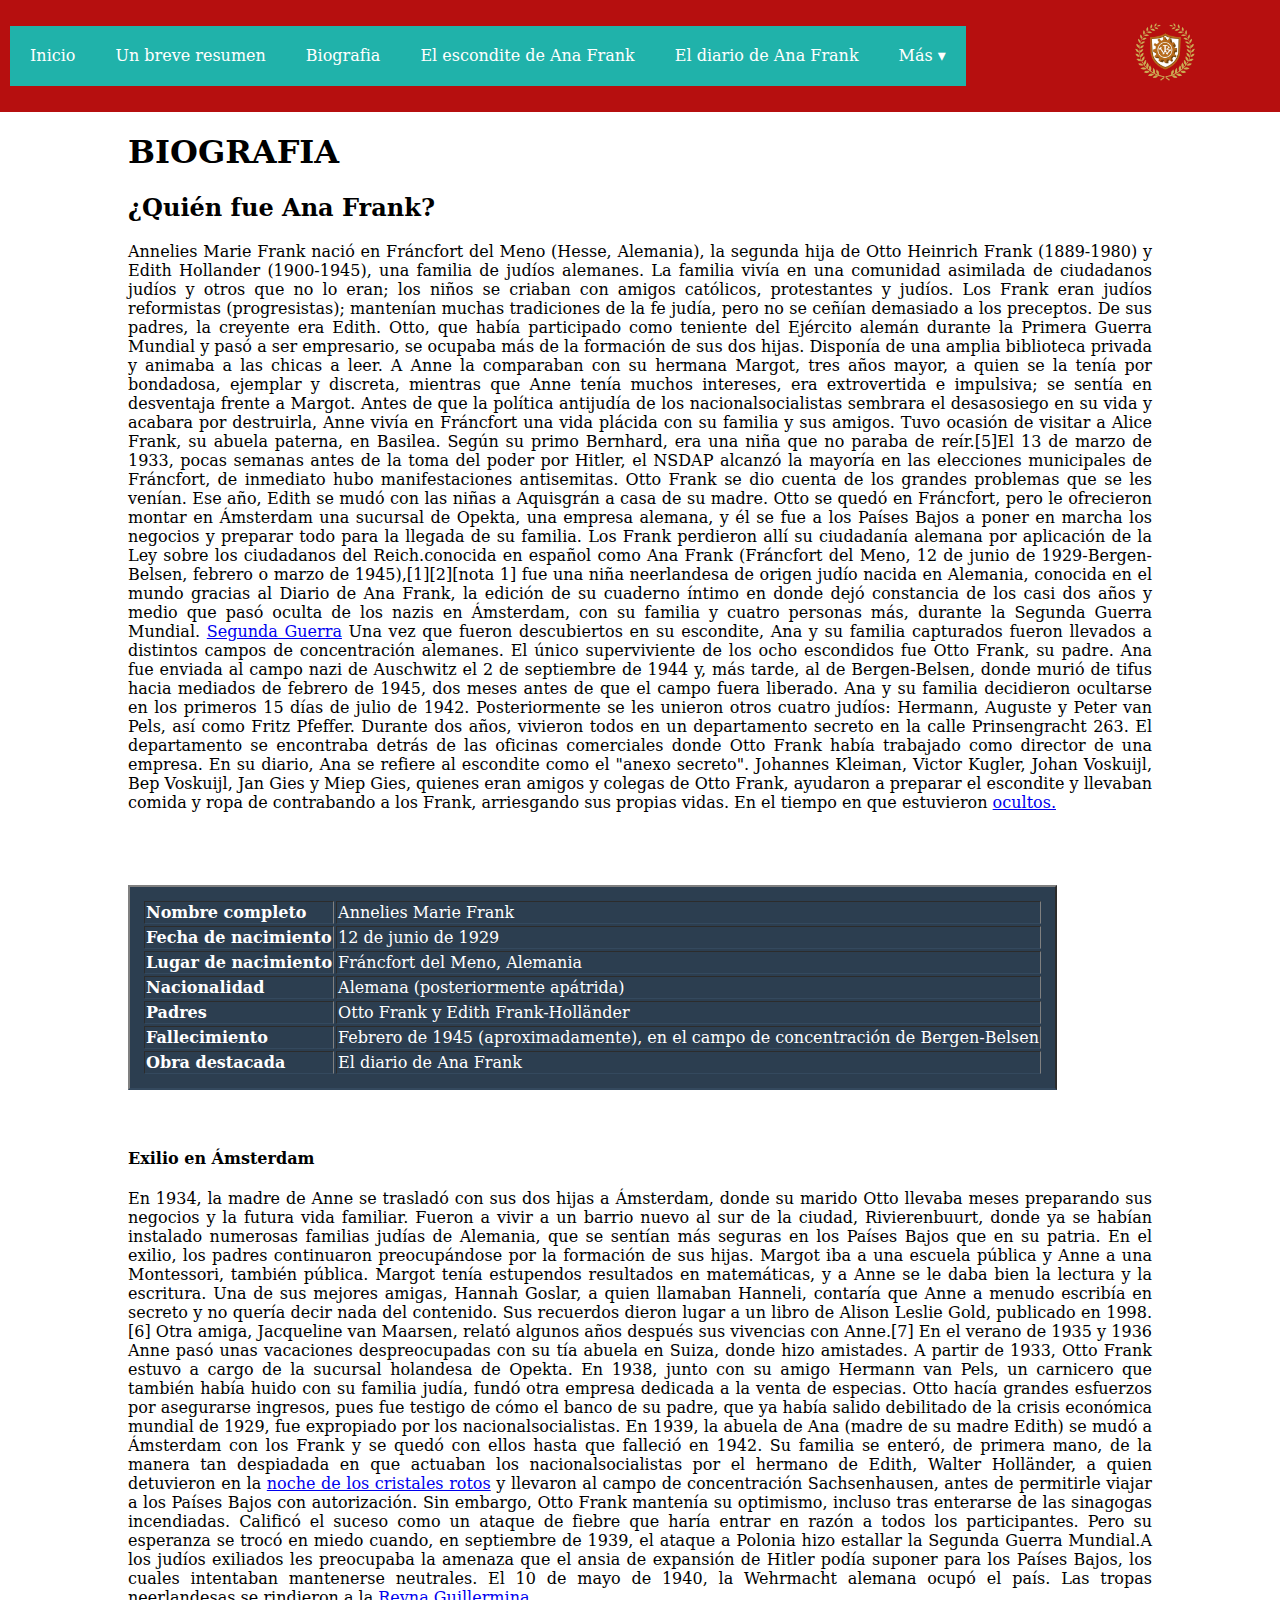
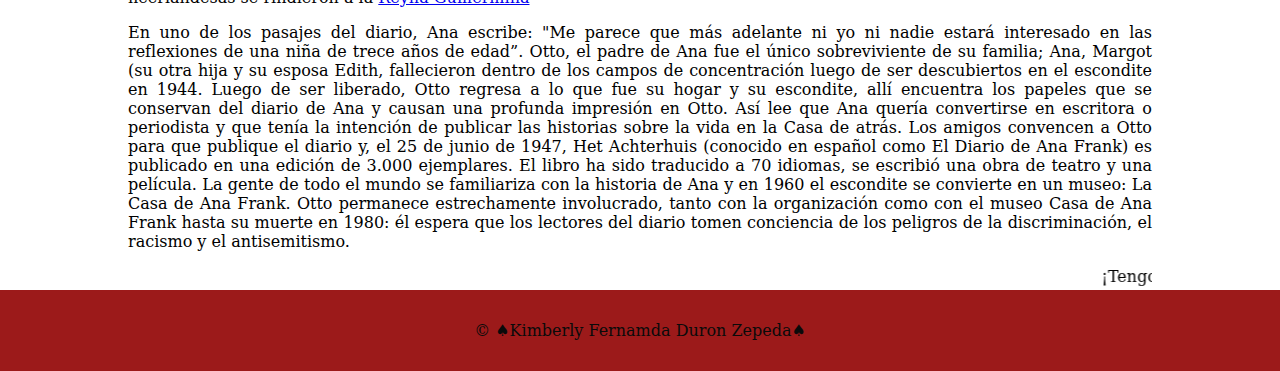
<file: mi acumulativo/BIOGRAFIA.html>
<!DOCTYPE html>
<html lang="es">
<head>
  <meta charset="UTF-8">
  <meta name="viewport" content="width=device-width, initial-scale=1">
  <title>Página Principal</title>
  <link rel="stylesheet" href="css/style.css">
</head>
<body>

  <header>
    
    <nav>
        <ul class="menu">
            <li><a href="index.html">Inicio</a></li>
            <li><a href="inicio.html">Un breve resumen</a></li>
            <li><a href="BIOGRAFIA.html">Biografia</a></li>
            <li><a href="EL ESCONDITE DE ANA FRANK.html">El escondite de Ana Frank</a></li>
            <li><a href="EL DIARIO DE ANA FRANK.html">El diario de Ana Frank</a></li>
            <li class="submenu">
                <a href="#">Más ▾</a>
                <ul>
                    <li><a href="LA MUERTE DE ANA FRANK.html">La muerte de Ana Frank</a></li>
                    <li><a href="campos de concentracion.html">Campos de concentracion</a></li>
                    <li><a href="caracteristicas.html">caracteristicas</a></li>
                    <li><a href="sabias que.html">Sabias que</a></li>
                    <li><a href="segunda guerra mundial.html">Segunda guerra mundial</a></li>
                </ul>
            </li>
        </ul>
    </nav>
    <img src="img/logo.png" alt="Logo Institución" class="logo">
  </header>

  <div class="main2">
    <h1>BIOGRAFIA</h1>
    <h2>¿Quién fue Ana Frank?</h2>
    <p>Annelies Marie Frank nació en Fráncfort del Meno (Hesse, Alemania), la segunda hija de Otto Heinrich Frank (1889-1980) y Edith Hollander (1900-1945), una familia de judíos alemanes. La familia vivía en una comunidad asimilada de ciudadanos judíos y otros que no lo eran; los niños se criaban con amigos católicos, protestantes y judíos. Los Frank eran judíos reformistas (progresistas); mantenían muchas tradiciones de la fe judía, pero no se ceñían demasiado a los preceptos. De sus padres, la creyente era Edith. Otto, que había participado como teniente del Ejército alemán durante la Primera Guerra Mundial y pasó a ser empresario, se ocupaba más de la formación de sus dos hijas. Disponía de una amplia biblioteca privada y animaba a las chicas a leer. A Anne la comparaban con su hermana Margot, tres años mayor, a quien se la tenía por bondadosa, ejemplar y discreta, mientras que Anne tenía muchos intereses, era extrovertida e impulsiva; se sentía en desventaja frente a Margot.

      Antes de que la política antijudía de los nacionalsocialistas sembrara el desasosiego en su vida y acabara por destruirla, Anne vivía en Fráncfort una vida plácida con su familia y sus amigos. Tuvo ocasión de visitar a Alice Frank, su abuela paterna, en Basilea. Según su primo Bernhard, era una niña que no paraba de reír.[5]​
      
      El 13 de marzo de 1933, pocas semanas antes de la toma del poder por Hitler, el NSDAP alcanzó la mayoría en las elecciones municipales de Fráncfort, de inmediato hubo manifestaciones antisemitas. Otto Frank se dio cuenta de los grandes problemas que se les venían. Ese año, Edith se mudó con las niñas a Aquisgrán a casa de su madre. Otto se quedó en Fráncfort, pero le ofrecieron montar en Ámsterdam una sucursal de Opekta, una empresa alemana, y él se fue a los Países Bajos a poner en marcha los negocios y preparar todo para la llegada de su familia. Los Frank perdieron allí su ciudadanía alemana por aplicación de la Ley sobre los ciudadanos del Reich.conocida en español como Ana Frank (Fráncfort del Meno, 12 de junio de 1929-Bergen-Belsen, febrero o marzo de 1945),[1]​[2]​[nota 1]​ fue una niña neerlandesa de origen judío nacida en Alemania, conocida en el mundo gracias al Diario de Ana Frank, la edición de su cuaderno íntimo en donde dejó constancia de los casi dos años y medio que pasó oculta de los nazis en Ámsterdam, con su familia y cuatro personas más, durante la Segunda Guerra Mundial. <a href="https://es.wikipedia.org/wiki/Segunda_Guerra_Mundial">Segunda Guerra</a>

      Una vez que fueron descubiertos en su escondite, Ana y su familia capturados fueron llevados a distintos campos de concentración alemanes. El único superviviente de los ocho escondidos fue Otto Frank, su padre. Ana fue enviada al campo nazi de Auschwitz el 2 de septiembre de 1944 y, más tarde, al de Bergen-Belsen, donde murió de tifus hacia mediados de febrero de 1945, dos meses antes de que el campo fuera liberado. Ana y su familia decidieron ocultarse en los primeros 15 días de julio de 1942. Posteriormente se les unieron otros cuatro judíos: Hermann, Auguste y Peter van Pels, así como Fritz Pfeffer. Durante dos años, vivieron todos en un departamento secreto en la calle Prinsengracht 263. El departamento se encontraba detrás de las oficinas comerciales donde Otto Frank había trabajado como director de una empresa. En su diario, Ana se refiere al escondite como el "anexo secreto". Johannes Kleiman, Victor Kugler, Johan Voskuijl, Bep Voskuijl, Jan Gies y Miep Gies, quienes eran amigos y colegas de Otto Frank, ayudaron a preparar el escondite y llevaban comida y ropa de contrabando a los Frank, arriesgando sus propias vidas.
      En el tiempo en que estuvieron  <a href="https://encyclopedia.ushmm.org/content/es/article/hidden-children-daily-life">ocultos.</a>

    </p>
     <br>
     <br>
         
      <table border="2">
        <caption>Datos Personales de Ana Frank</caption>
        <tr>
          <th>Nombre completo</th>
          <td>Annelies Marie Frank</td>
        </tr>
        <tr>
          <th>Fecha de nacimiento</th>
          <td>12 de junio de 1929</td>
        </tr>
        <tr>
          <th>Lugar de nacimiento</th>
          <td>Fráncfort del Meno, Alemania</td>
        </tr>
        <tr>
          <th>Nacionalidad</th>
          <td>Alemana (posteriormente apátrida)</td>
        </tr>
        <tr>
          <th>Padres</th>
          <td>Otto Frank y Edith Frank-Holländer</td>
        </tr>
        <tr>
          <th>Fallecimiento</th>
          <td>Febrero de 1945 (aproximadamente), en el campo de concentración de Bergen-Belsen</td>
        </tr>
        <tr>
          <th>Obra destacada</th>
          <td>El diario de Ana Frank</td>
        </tr>
      </table>
      <br>
      <br>
      <h4>Exilio en Ámsterdam</h4>
      <p >En 1934, la madre de Anne se trasladó con sus dos hijas a Ámsterdam, donde su marido Otto llevaba meses preparando sus negocios y la futura vida familiar. Fueron a vivir a un barrio nuevo al sur de la ciudad, Rivierenbuurt, donde ya se habían instalado numerosas familias judías de Alemania, que se sentían más seguras en los Países Bajos que en su patria.

        En el exilio, los padres continuaron preocupándose por la formación de sus hijas. Margot iba a una escuela pública y Anne a una Montessori, también pública. Margot tenía estupendos resultados en matemáticas, y a Anne se le daba bien la lectura y la escritura. Una de sus mejores amigas, Hannah Goslar, a quien llamaban Hanneli, contaría que Anne a menudo escribía en secreto y no quería decir nada del contenido. Sus recuerdos dieron lugar a un libro de Alison Leslie Gold, publicado en 1998.[6]​ Otra amiga, Jacqueline van Maarsen, relató algunos años después sus vivencias con Anne.[7]​ En el verano de 1935 y 1936 Anne pasó unas vacaciones despreocupadas con su tía abuela en Suiza, donde hizo amistades.
        A partir de 1933, Otto Frank estuvo a cargo de la sucursal holandesa de Opekta. En 1938, junto con su amigo Hermann van Pels, un carnicero que también había huido con su familia judía, fundó otra empresa dedicada a la venta de especias. Otto hacía grandes esfuerzos por asegurarse ingresos, pues fue testigo de cómo el banco de su padre, que ya había salido debilitado de la crisis económica mundial de 1929, fue expropiado por los nacionalsocialistas.

        En 1939, la abuela de Ana (madre de su madre Edith) se mudó a Ámsterdam con los Frank y se quedó con ellos hasta que falleció en 1942. Su familia se enteró, de primera mano, de la manera tan despiadada en que actuaban los nacionalsocialistas por el hermano de Edith, Walter Holländer, a quien detuvieron en la <a href="https://es.wikipedia.org/wiki/Noche_de_los_cristales_rotos">noche de los cristales rotos</a> y llevaron al campo de concentración Sachsenhausen, antes de permitirle viajar a los Países Bajos con autorización. Sin embargo, Otto Frank mantenía su optimismo, incluso tras enterarse de las sinagogas incendiadas. Calificó el suceso como un ataque de fiebre que haría entrar en razón a todos los participantes. Pero su esperanza se trocó en miedo cuando, en septiembre de 1939, el ataque a Polonia hizo estallar la Segunda Guerra Mundial.A los judíos exiliados les preocupaba la amenaza que el ansia de expansión de Hitler podía suponer para los Países Bajos, los cuales intentaban mantenerse neutrales. El 10 de mayo de 1940, la Wehrmacht alemana ocupó el país. Las tropas neerlandesas se rindieron a la <a href="https://es.wikipedia.org/wiki/Guillermina_de_los_Pa%C3%ADses_Bajos">Reyna Guillermina</a>
        </p>
     <p>
      En uno de los pasajes del diario, Ana escribe: "Me parece que más adelante ni yo ni nadie estará interesado en las reflexiones de una niña de trece años de edad”. 

Otto, el padre de Ana fue el único sobreviviente de su familia; Ana, Margot (su otra hija y su esposa Edith, fallecieron dentro de los campos de concentración luego de ser descubiertos en el escondite en 1944. 

Luego de ser liberado, Otto regresa a lo que fue su hogar y su escondite, allí encuentra los papeles que se conservan del diario de Ana y causan una profunda impresión en Otto. Así lee que Ana quería convertirse en escritora o periodista y que tenía la intención de publicar las historias sobre la vida en la Casa de atrás.  

Los amigos convencen a Otto para que publique el diario y, el 25 de junio de 1947, Het Achterhuis (conocido en español como El Diario de Ana Frank) es publicado en una edición de 3.000 ejemplares. 

El libro ha sido traducido a 70 idiomas, se escribió una obra de teatro y una película. La gente de todo el mundo se familiariza con la historia de Ana y en 1960 el escondite se convierte en un museo: La Casa de Ana Frank. 

Otto permanece estrechamente involucrado, tanto con la organización como con el museo Casa de Ana Frank hasta su muerte en 1980: él espera que los lectores del diario tomen conciencia de los peligros de la discriminación, el racismo y el antisemitismo.
     </p>
     
     
    <marquee behavior="scroll" direction="left">¡Tengo que defender mis ideales. El tiempo dira cuando podre llevarlos a cabo!</marquee>
  </div>

  <footer>
    <p>&copy; ♠Kimberly Fernamda Duron Zepeda♠</p>
  </footer>

</body>
</html>
</file>
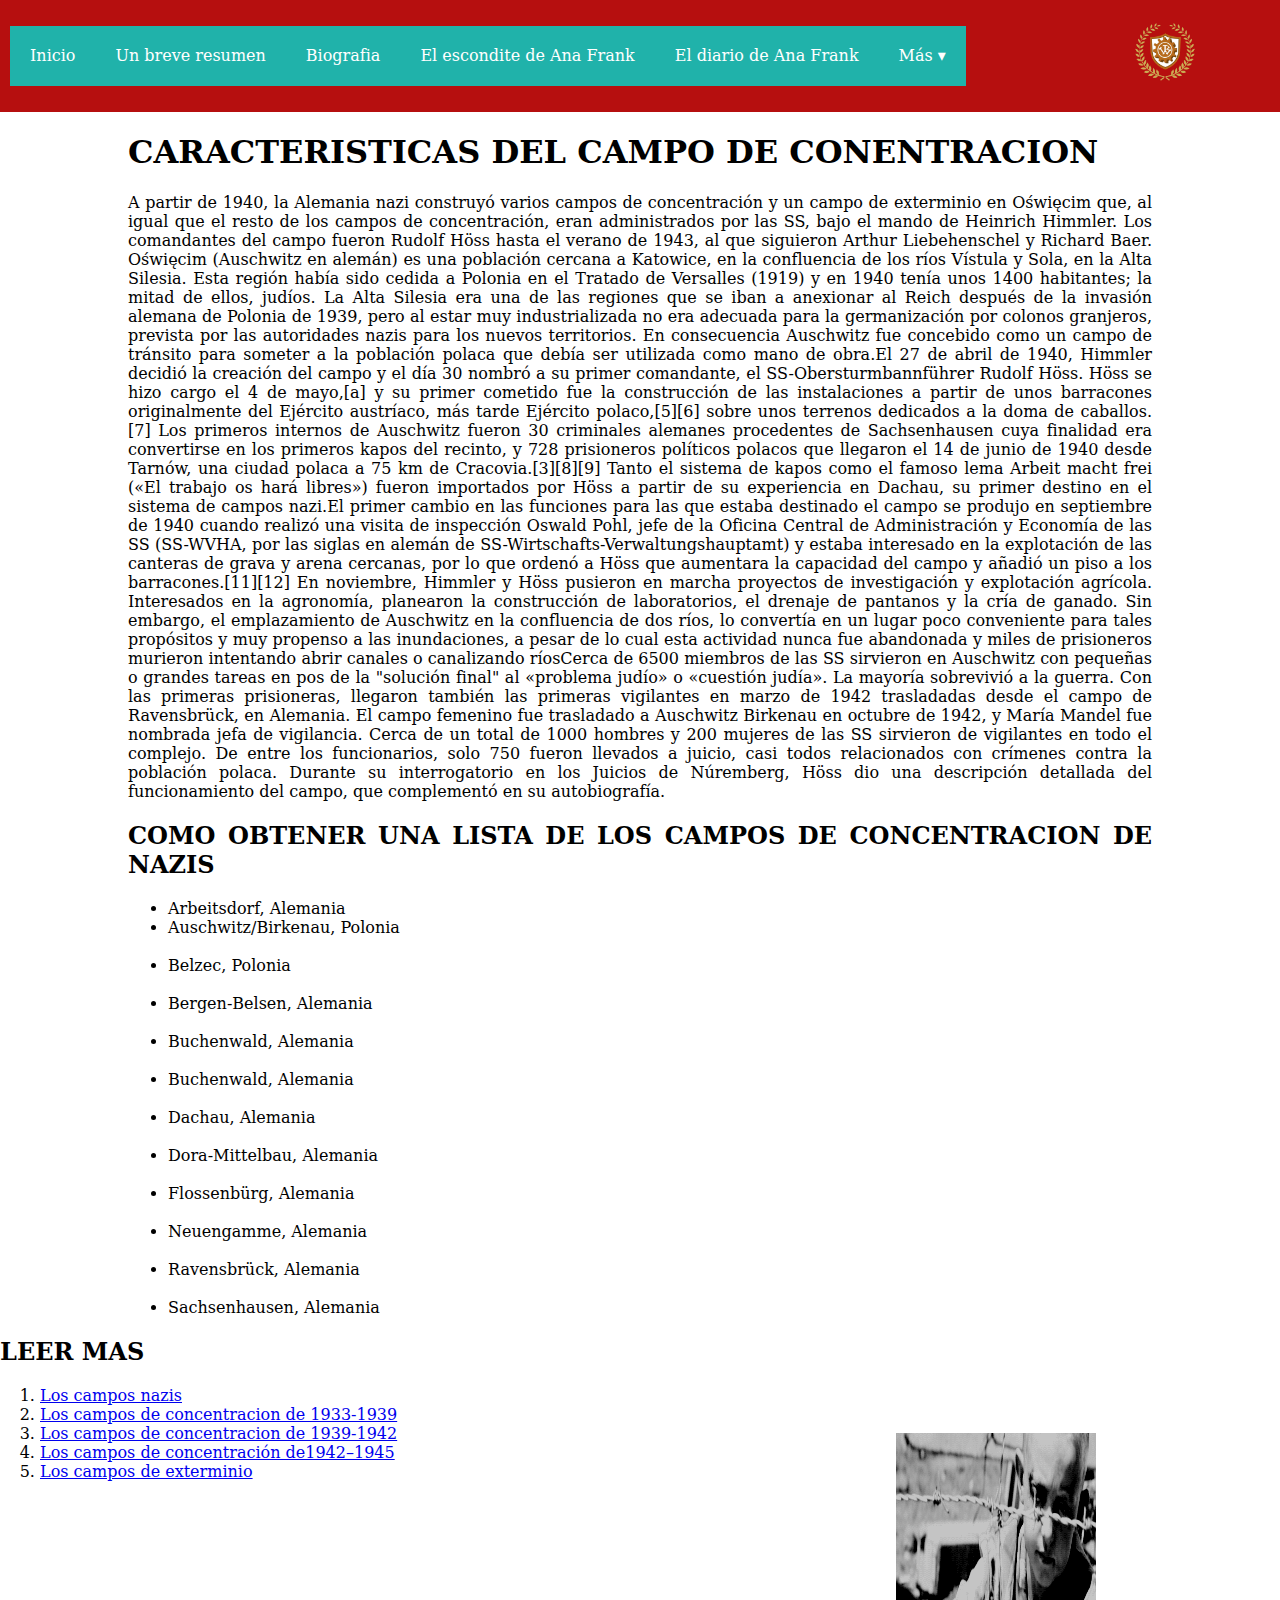
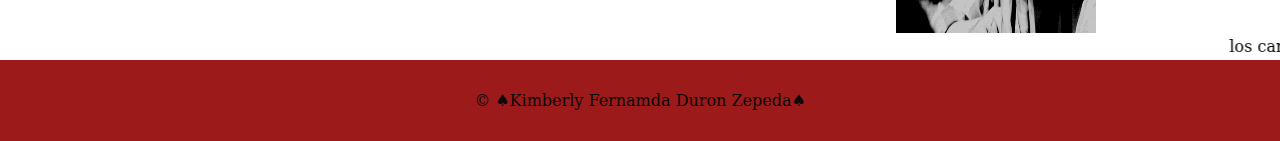
<file: mi acumulativo/caracteristicas.html>
<!DOCTYPE html>
<html lang="es">
<head>
  <meta charset="UTF-8">
  <meta name="viewport" content="width=device-width, initial-scale=1">
  <title>Página Principal</title>
  <link rel="stylesheet" href="css/style.css">
</head>
<body>

  <header>
  
    <nav>
        <ul class="menu">
            <li><a href="index.html">Inicio</a></li>
            <li><a href="inicio.html">Un breve resumen</a></li>
            <li><a href="BIOGRAFIA.html">Biografia</a></li>
            <li><a href="EL ESCONDITE DE ANA FRANK.html">El escondite de Ana Frank</a></li>
            <li><a href="EL DIARIO DE ANA FRANK.html">El diario de Ana Frank</a></li>
            <li class="submenu">
                <a href="#">Más ▾</a>
                <ul>
                    <li><a href="LA MUERTE DE ANA FRANK.html">La muerte de Ana Frank</a></li>
                    <li><a href="campos de concentracion.html">Campos de concentracion</a></li>
                    <li><a href="caracteristicas.html">Caracteristicas</a></li>
                    <li><a href="segunda guerra mundial.html">Segunda guerra mundial</a></li>
                    <li><a href="">Página 9</a></li>
                </ul>
            </li>
        </ul>
    </nav>
    <img src="img/logo.png" alt="Logo Institución" class="logo">
  </header>
  
  <div class="main2">
    
    <h1>CARACTERISTICAS DEL CAMPO DE CONENTRACION</h1>
    <p >
    A partir de 1940, la Alemania nazi construyó varios campos de concentración y un campo de exterminio en Oświęcim que, al igual que el resto de los campos de concentración, eran administrados por las SS, bajo el mando de Heinrich Himmler. Los comandantes del campo fueron Rudolf Höss hasta el verano de 1943, al que siguieron Arthur Liebehenschel y Richard Baer.

Oświęcim (Auschwitz en alemán) es una población cercana a Katowice, en la confluencia de los ríos Vístula y Sola, en la Alta Silesia. Esta región había sido cedida a Polonia en el Tratado de Versalles (1919) y en 1940 tenía unos 1400 habitantes; la mitad de ellos, judíos. La Alta Silesia era una de las regiones que se iban a anexionar al Reich después de la invasión alemana de Polonia de 1939, pero al estar muy industrializada no era adecuada para la germanización por colonos granjeros, prevista por las autoridades nazis para los nuevos territorios. En consecuencia Auschwitz fue concebido como un campo de tránsito para someter a la población polaca que debía ser utilizada como mano de obra.El 27 de abril de 1940, Himmler decidió la creación del campo y el día 30 nombró a su primer comandante, el SS-Obersturmbannführer Rudolf Höss. Höss se hizo cargo el 4 de mayo,[a]​ y su primer cometido fue la construcción de las instalaciones a partir de unos barracones originalmente del Ejército austríaco, más tarde Ejército polaco,[5]​[6]​ sobre unos terrenos dedicados a la doma de caballos.[7]​ Los primeros internos de Auschwitz fueron 30 criminales alemanes procedentes de Sachsenhausen cuya finalidad era convertirse en los primeros kapos del recinto, y 728 prisioneros políticos polacos que llegaron el 14 de junio de 1940 desde Tarnów, una ciudad polaca a 75 km de Cracovia.[3]​[8]​[9]​ Tanto el sistema de kapos como el famoso lema Arbeit macht frei («El trabajo os hará libres») fueron importados por Höss a partir de su experiencia en Dachau, su primer destino en el sistema de campos nazi.El primer cambio en las funciones para las que estaba destinado el campo se produjo en septiembre de 1940 cuando realizó una visita de inspección Oswald Pohl, jefe de la Oficina Central de Administración y Economía de las SS (SS-WVHA, por las siglas en alemán de SS-Wirtschafts-Verwaltungshauptamt) y estaba interesado en la explotación de las canteras de grava y arena cercanas, por lo que ordenó a Höss que aumentara la capacidad del campo y añadió un piso a los barracones.[11]​[12]​ En noviembre, Himmler y Höss pusieron en marcha proyectos de investigación y explotación agrícola. Interesados en la agronomía, planearon la construcción de laboratorios, el drenaje de pantanos y la cría de ganado. Sin embargo, el emplazamiento de Auschwitz en la confluencia de dos ríos, lo convertía en un lugar poco conveniente para tales propósitos y muy propenso a las inundaciones, a pesar de lo cual esta actividad nunca fue abandonada y miles de prisioneros murieron intentando abrir canales o canalizando ríosCerca de 6500 miembros de las SS sirvieron en Auschwitz con pequeñas o grandes tareas en pos de la "solución final" al «problema judío» o «cuestión judía». La mayoría sobrevivió a la guerra. Con las primeras prisioneras, llegaron también las primeras vigilantes en marzo de 1942 trasladadas desde el campo de Ravensbrück, en Alemania. El campo femenino fue trasladado a Auschwitz Birkenau en octubre de 1942, y María Mandel fue nombrada jefa de vigilancia. Cerca de un total de 1000 hombres y 200 mujeres de las SS sirvieron de vigilantes en todo el complejo. De entre los funcionarios, solo 750 fueron llevados a juicio, casi todos relacionados con crímenes contra la población polaca. Durante su interrogatorio en los Juicios de Núremberg, Höss dio una descripción detallada del funcionamiento del campo, que complementó en su autobiografía.
    </p>
    <p> 
      <h2>COMO OBTENER UNA LISTA DE LOS CAMPOS DE CONCENTRACION DE NAZIS</h2>       
      <ul>
        <li>Arbeitsdorf, Alemania</li>              
        <li>Auschwitz/Birkenau, Polonia</li>          
        <br>
        <li>Belzec, Polonia</li>
        <br>
        <li>Bergen-Belsen, Alemania</li>
         <br>
        <li> Buchenwald, Alemania</li>
        <br>
        <li>Buchenwald, Alemania</li>
        <br>
        <li> Dachau, Alemania</li>
        <br>
        <li>Dora-Mittelbau, Alemania</li>
        <br>
        <li>Flossenbürg, Alemania</li>
        <br>
        <li>Neuengamme, Alemania</li>
        <br>
        <li>Ravensbrück, Alemania</li>
        <br>
        <li>Sachsenhausen, Alemania</li>
      </ul>
    </p>
    </div>
        
                                                 
    <h2>LEER MAS</h2>
    <ol>
 <li> <a href="https://encyclopedia.ushmm.org/content/es/article/nazi-camps">Los campos nazis</a> </li>
 <li> <a href="https://encyclopedia.ushmm.org/content/es/article/concentration-camps-1933-39">Los campos de concentracion de 1933-1939</a></li>
 <li> <a href="https://encyclopedia.ushmm.org/content/es/article/concentration-camps-1939-42">Los campos de concentracion de 1939-1942</a> </li>
 <li> <a href="https://encyclopedia.ushmm.org/content/es/article/concentration-camps-1942-45">Los campos de concentración de1942–1945</a> </li>
 <li> <a href="https://encyclopedia.ushmm.org/content/es/article/killing-centers-an-overview">Los campos de exterminio</a> </li>
</ol>

<div class="img4">
                                                          <img src="img/hermanos.gif">
      
                                                               </div>
    

</body>
<marquee behavior="scroll" direction="left">los campos de concentracion</marquee>
   <footer>
    <p>&copy; ♠Kimberly Fernamda Duron Zepeda♠</p>
  </footer>
</html>
</file>
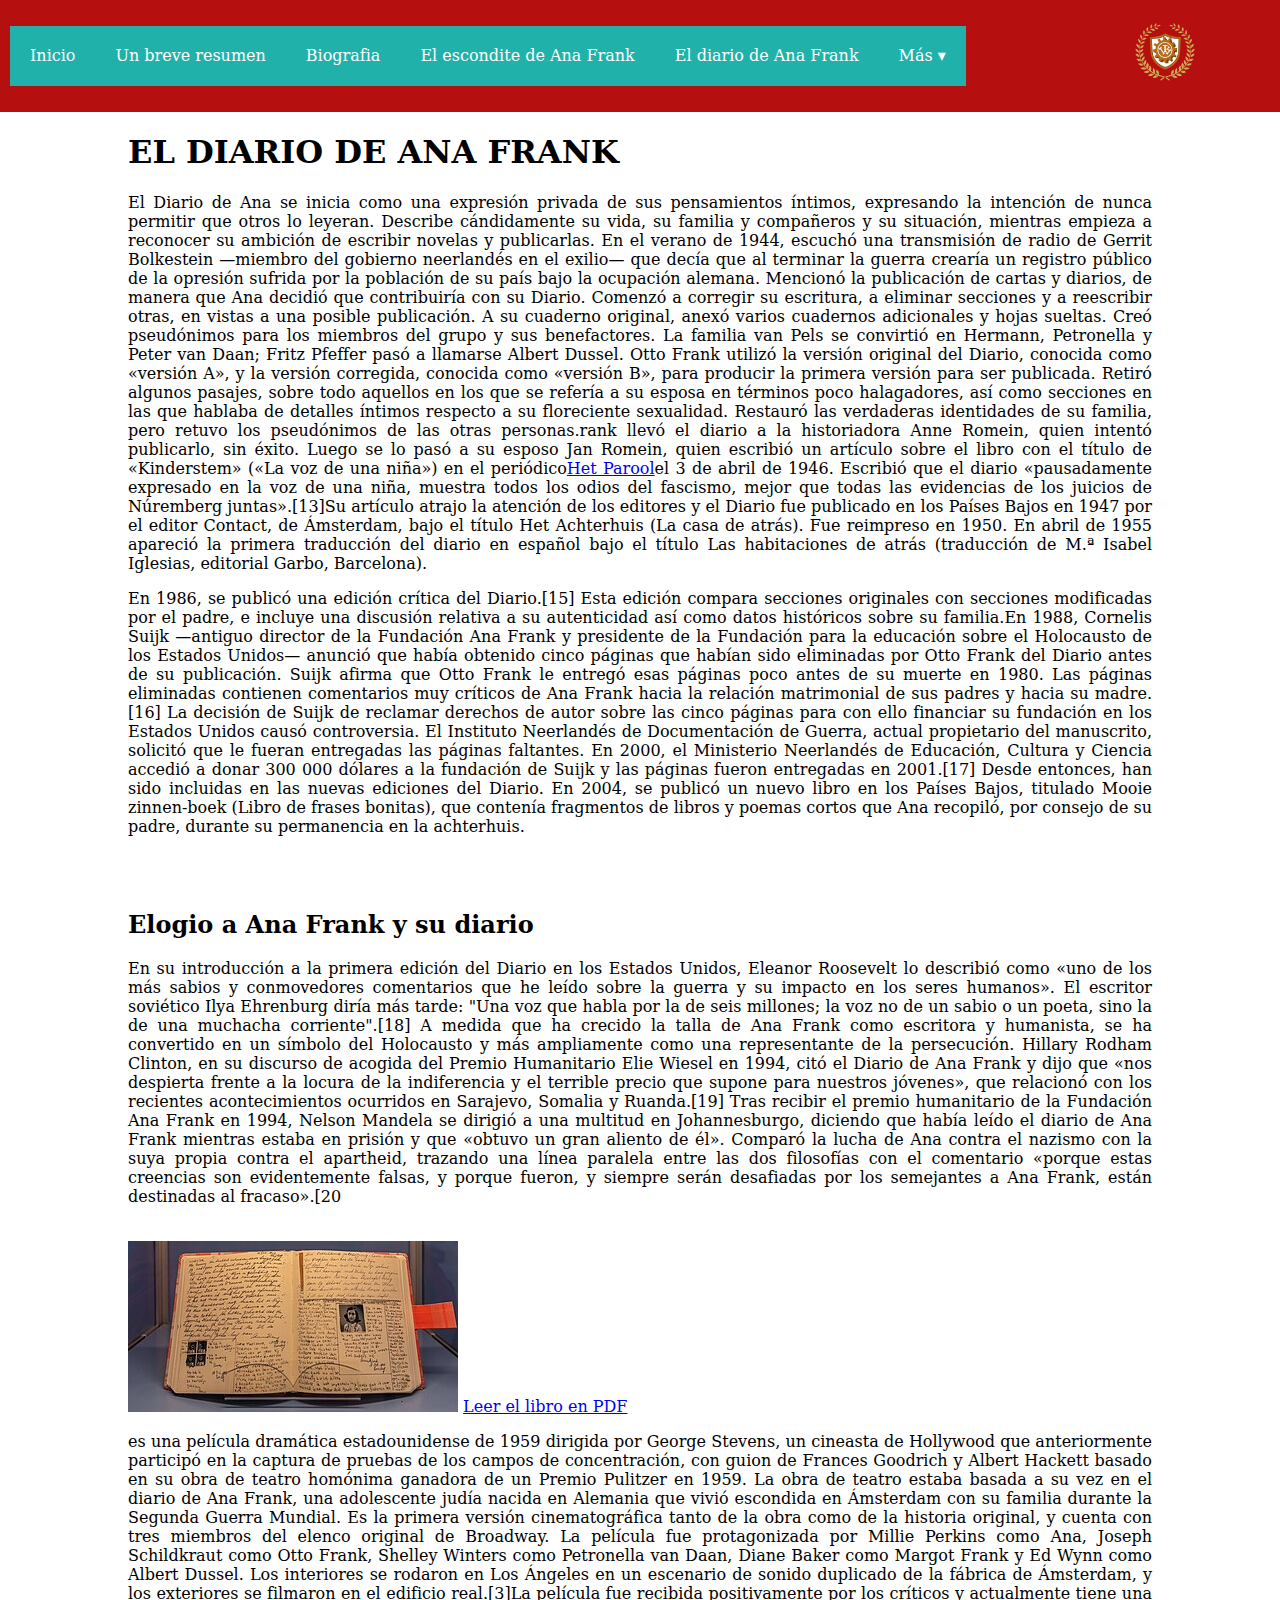
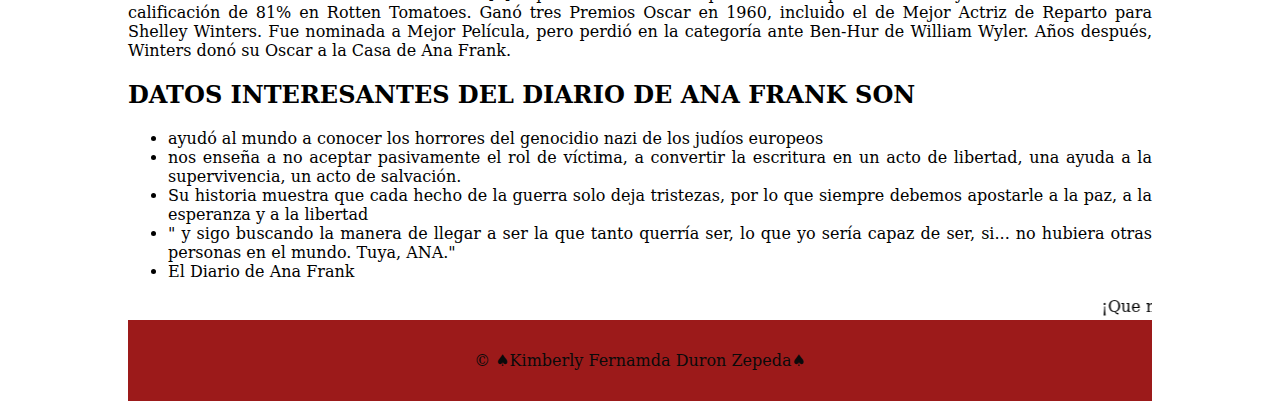
<file: mi acumulativo/EL DIARIO DE ANA FRANK.html>
<!DOCTYPE html>
<html lang="es">
<head>
  <meta charset="UTF-8">
  <meta name="viewport" content="width=device-width, initial-scale=1">
  <title>Página Principal</title>
  <link rel="stylesheet" href="css/style.css">
</head>
<body>

  <header>
    
     <nav>
        <ul class="menu">
            <li><a href="index.html">Inicio</a></li>
            <li><a href="inicio.html">Un breve resumen</a></li>
            <li><a href="BIOGRAFIA.html">Biografia</a></li>
            <li><a href="EL ESCONDITE DE ANA FRANK.html">El escondite de Ana Frank</a></li>
            <li><a href="EL DIARIO DE ANA FRANK.html">El diario de Ana Frank</a></li>
            <li class="submenu">
                <a href="#">Más ▾</a>
                <ul>
                    <li><a href="LA MUERTE DE ANA FRANK.html">La muerte de Ana Frank</a></li>
                    <li><a href="campos de concentracion.html">Campos de concentracion</a></li>
                    <li><a href="caracteristicas.html">Caracteristicas</a></li>
                    <li><a href="sabias que.html">Sabias que </a></li>
                    <li><a href="segunda guerra mundial.html">Segunda guerra mundial</a></li>
                </ul>
            </li>
        </ul>
    </nav>
    <img src="img/logo.png" alt="Logo Institución" class="logo">
  </header>

  <div class="main6">
    <h1>EL DIARIO DE ANA FRANK</h1>
    <h2></h2>
    <p>
      El Diario de Ana se inicia como una expresión privada de sus pensamientos íntimos, expresando la intención de nunca permitir que otros lo leyeran. Describe cándidamente su vida, su familia y compañeros y su situación, mientras empieza a reconocer su ambición de escribir novelas y publicarlas. En el verano de 1944, escuchó una transmisión de radio de Gerrit Bolkestein —miembro del gobierno neerlandés en el exilio— que decía que al terminar la guerra crearía un registro público de la opresión sufrida por la población de su país bajo la ocupación alemana. Mencionó la publicación de cartas y diarios, de manera que Ana decidió que contribuiría con su Diario. Comenzó a corregir su escritura, a eliminar secciones y a reescribir otras, en vistas a una posible publicación. A su cuaderno original, anexó varios cuadernos adicionales y hojas sueltas. Creó pseudónimos para los miembros del grupo y sus benefactores. La familia van Pels se convirtió en Hermann, Petronella y Peter van Daan; Fritz Pfeffer pasó a llamarse Albert Dussel. Otto Frank utilizó la versión original del Diario, conocida como «versión A», y la versión corregida, conocida como «versión B», para producir la primera versión para ser publicada. Retiró algunos pasajes, sobre todo aquellos en los que se refería a su esposa en términos poco halagadores, así como secciones en las que hablaba de detalles íntimos respecto a su floreciente sexualidad. Restauró las verdaderas identidades de su familia, pero retuvo los pseudónimos de las otras personas.rank llevó el diario a la historiadora Anne Romein, quien intentó publicarlo, sin éxito. Luego se lo pasó a su esposo Jan Romein, quien escribió un artículo sobre el libro con el título de «Kinderstem» («La voz de una niña») en el periódico<a href="https://es.wikipedia.org/wiki/Het_Parool">Het Parool</a>el 3 de abril de 1946. Escribió que el diario «pausadamente expresado en la voz de una niña, muestra todos los odios del fascismo, mejor que todas las evidencias de los juicios de Núremberg juntas».[13]​Su artículo atrajo la atención de los editores y el Diario fue publicado en los Países Bajos en 1947 por el editor Contact, de Ámsterdam, bajo el título Het Achterhuis (La casa de atrás). Fue reimpreso en 1950. En abril de 1955 apareció la primera traducción del diario en español bajo el título Las habitaciones de atrás (traducción de M.ª Isabel Iglesias, editorial Garbo, Barcelona).

    </p>
    <p>
      En 1986, se publicó una edición crítica del Diario.[15]​ Esta edición compara secciones originales con secciones modificadas por el padre, e incluye una discusión relativa a su autenticidad así como datos históricos sobre su familia.En 1988, Cornelis Suijk —antiguo director de la Fundación Ana Frank y presidente de la Fundación para la educación sobre el Holocausto de los Estados Unidos— anunció que había obtenido cinco páginas que habían sido eliminadas por Otto Frank del Diario antes de su publicación. Suijk afirma que Otto Frank le entregó esas páginas poco antes de su muerte en 1980. Las páginas eliminadas contienen comentarios muy críticos de Ana Frank hacia la relación matrimonial de sus padres y hacia su madre.[16]​ La decisión de Suijk de reclamar derechos de autor sobre las cinco páginas para con ello financiar su fundación en los Estados Unidos causó controversia. El Instituto Neerlandés de Documentación de Guerra, actual propietario del manuscrito, solicitó que le fueran entregadas las páginas faltantes. En 2000, el Ministerio Neerlandés de Educación, Cultura y Ciencia accedió a donar 300 000 dólares a la fundación de Suijk y las páginas fueron entregadas en 2001.[17]​ Desde entonces, han sido incluidas en las nuevas ediciones del Diario.

      En 2004, se publicó un nuevo libro en los Países Bajos, titulado Mooie zinnen-boek (Libro de frases bonitas), que contenía fragmentos de libros y poemas cortos que Ana recopiló, por consejo de su padre, durante su permanencia en la achterhuis.
    </p>
   <br>
   <br>
   <h2>Elogio a Ana Frank y su diario</h2>
   <p>
    En su introducción a la primera edición del Diario en los Estados Unidos, Eleanor Roosevelt lo describió como «uno de los más sabios y conmovedores comentarios que he leído sobre la guerra y su impacto en los seres humanos». El escritor soviético Ilya Ehrenburg diría más tarde: "Una voz que habla por la de seis millones; la voz no de un sabio o un poeta, sino la de una muchacha corriente".[18]​ A medida que ha crecido la talla de Ana Frank como escritora y humanista, se ha convertido en un símbolo del Holocausto y más ampliamente como una representante de la persecución. Hillary Rodham Clinton, en su discurso de acogida del Premio Humanitario Elie Wiesel en 1994, citó el Diario de Ana Frank y dijo que «nos despierta frente a la locura de la indiferencia y el terrible precio que supone para nuestros jóvenes», que relacionó con los recientes acontecimientos ocurridos en Sarajevo, Somalia y Ruanda.[19]​ Tras recibir el premio humanitario de la Fundación Ana Frank en 1994, Nelson Mandela se dirigió a una multitud en Johannesburgo, diciendo que había leído el diario de Ana Frank mientras estaba en prisión y que «obtuvo un gran aliento de él». Comparó la lucha de Ana contra el nazismo con la suya propia contra el apartheid, trazando una línea paralela entre las dos filosofías con el comentario «porque estas creencias son evidentemente falsas, y porque fueron, y siempre serán desafiadas por los semejantes a Ana Frank, están destinadas al fracaso».[20

   </p>
   <br>
    <img src="img/libro.jpg" alt="5px">  <a href="https://www.secst.cl/upfiles/documentos/29082016_1042am_57c465f3719b0.pdf" target="_blank">
      Leer el libro en PDF
    </a>
    <br>
    <p>es una película dramática estadounidense de 1959 dirigida por George Stevens, un cineasta de Hollywood que anteriormente participó en la captura de pruebas de los campos de concentración, con guion de Frances Goodrich y Albert Hackett basado en su obra de teatro homónima ganadora de un Premio Pulitzer en 1959. La obra de teatro estaba basada a su vez en el diario de Ana Frank, una adolescente judía nacida en Alemania que vivió escondida en Ámsterdam con su familia durante la Segunda Guerra Mundial. Es la primera versión cinematográfica tanto de la obra como de la historia original, y cuenta con tres miembros del elenco original de Broadway.

      La película fue protagonizada por Millie Perkins como Ana, Joseph Schildkraut como Otto Frank, Shelley Winters como Petronella van Daan, Diane Baker como Margot Frank y Ed Wynn como Albert Dussel. Los interiores se rodaron en Los Ángeles en un escenario de sonido duplicado de la fábrica de Ámsterdam, y los exteriores se filmaron en el edificio real.[3]​
      
      La película fue recibida positivamente por los críticos y actualmente tiene una calificación de 81% en Rotten Tomatoes. Ganó tres Premios Oscar en 1960, incluido el de Mejor Actriz de Reparto para Shelley Winters. Fue nominada a Mejor Película, pero perdió en la categoría ante Ben-Hur de William Wyler. Años después, Winters donó su Oscar a la Casa de Ana Frank.
    </p>

    <section>
      <h2>DATOS INTERESANTES DEL DIARIO DE ANA FRANK SON</h2>
      <ul>
        <li>ayudó al mundo a conocer los horrores del genocidio nazi de los judíos europeos</li>
        <li>nos enseña a no aceptar pasivamente el rol de víctima, a convertir la escritura en un acto de libertad, una ayuda a la supervivencia, un acto de salvación.</li>
        <li>Su historia muestra que cada hecho de la guerra solo deja tristezas, por lo que siempre debemos apostarle a la paz, a la esperanza y a la libertad</li>
        <li>" y sigo buscando la manera de llegar a ser la que tanto querría ser, lo que yo sería capaz de ser, si... no hubiera otras personas en el mundo. Tuya, ANA."</li>
        <li> El Diario de Ana Frank</li>
      </ul>
    </section>

    <marquee behavior="scroll" direction="left">¡Que maravilloso es que no tengamos que esperar ni un minuto para empezar a cambiar el mundo!</marquee>
  </main>

  <footer>
    <p>&copy; ♠Kimberly Fernamda Duron Zepeda♠</p>
  </footer>

</body>
</html>
</file>
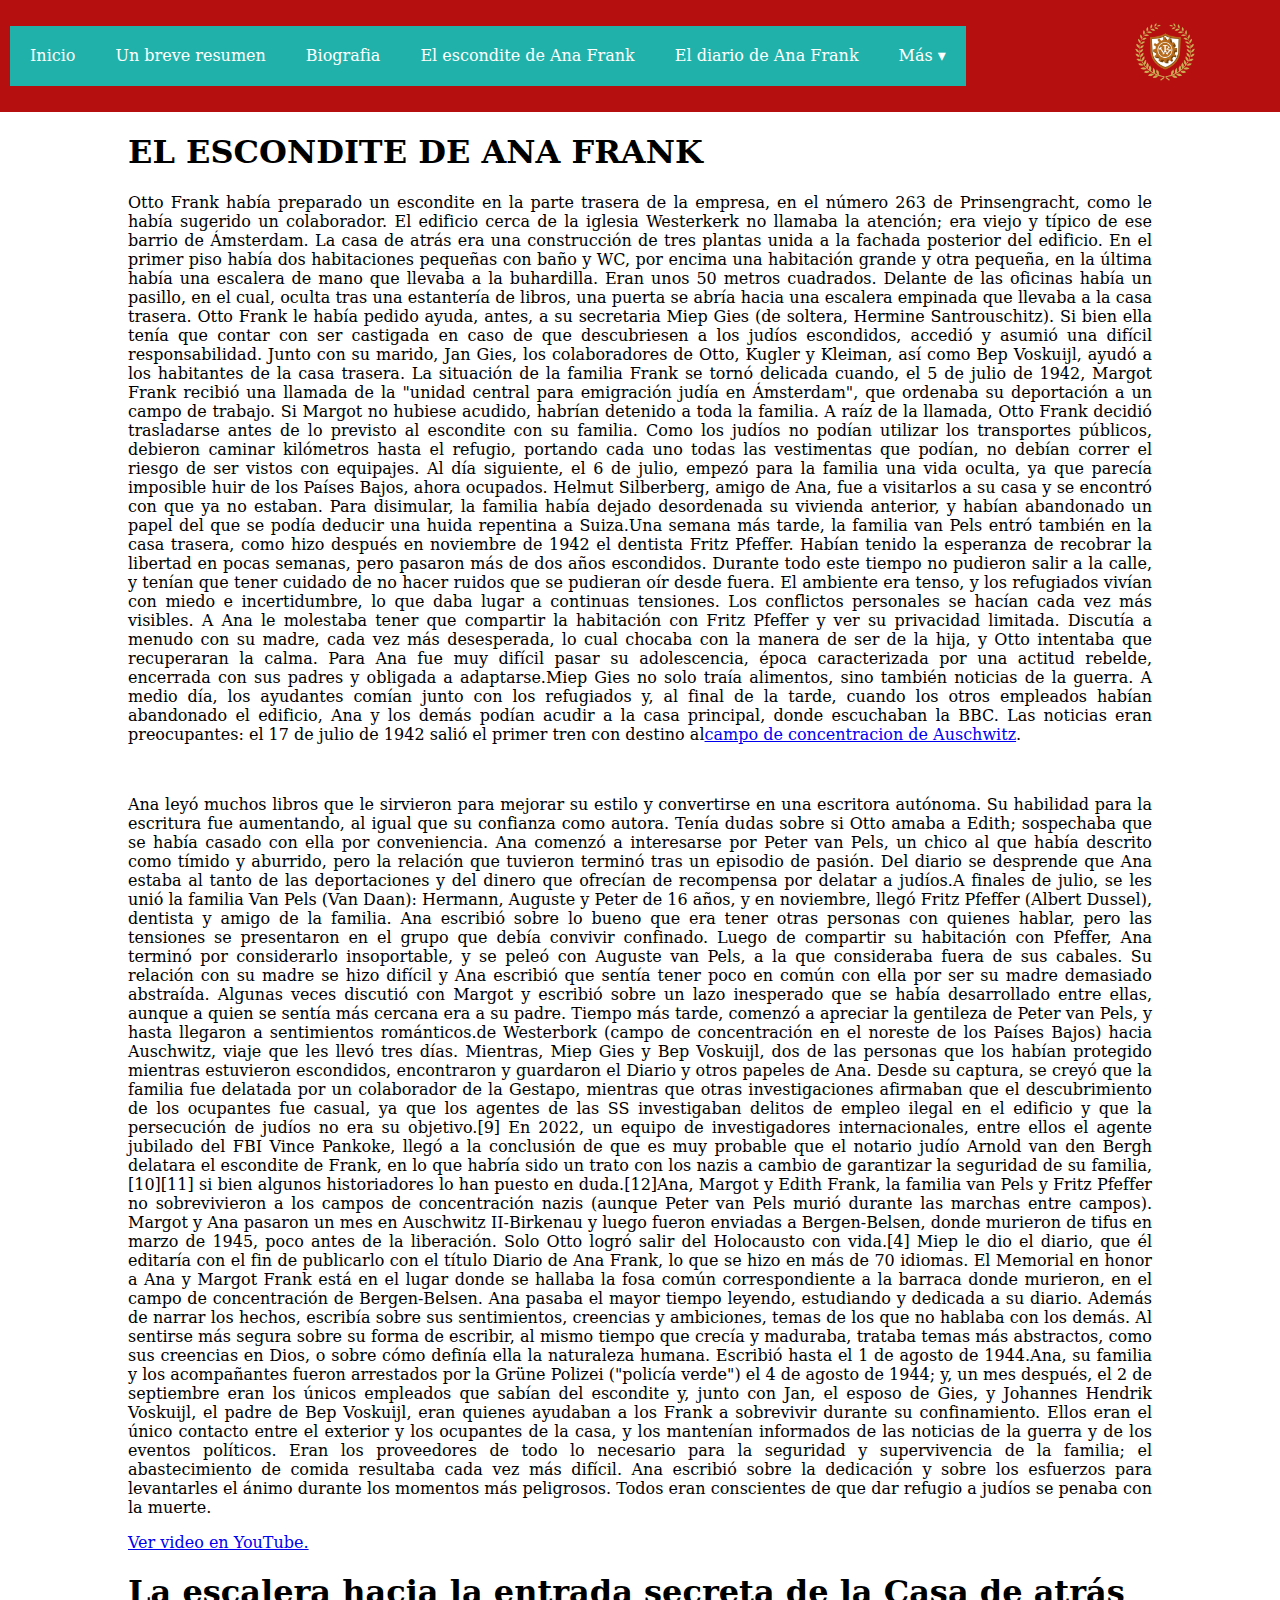
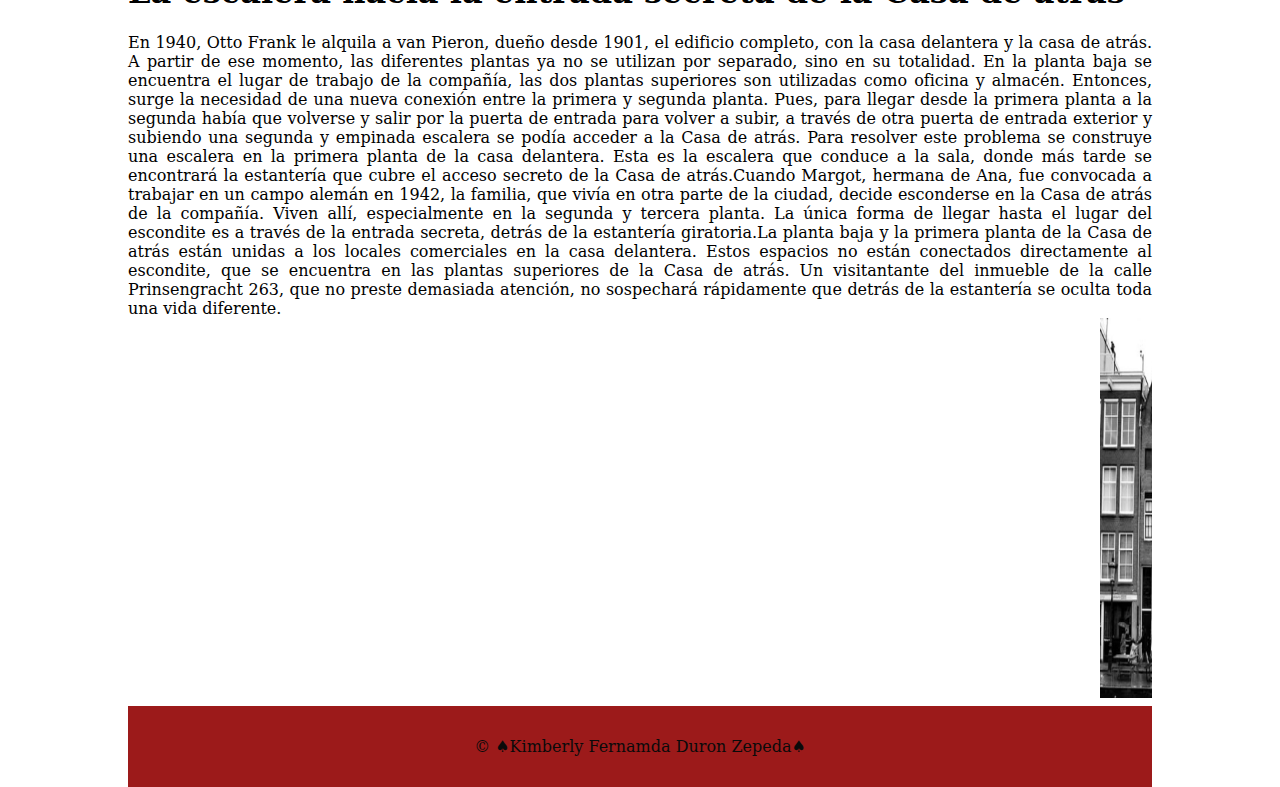
<file: mi acumulativo/EL ESCONDITE DE ANA FRANK.html>
<!DOCTYPE html>
<html lang="es">
<head>
  <meta charset="UTF-8">
  <meta name="viewport" content="width=device-width, initial-scale=1">
  <title>Página Principal</title>
  <link rel="stylesheet" href="css/style.css">
</head>
<body>

  <header>
    
    <nav>
        <ul class="menu">
            <li><a href="index.html">Inicio</a></li>
            <li><a href="inicio.html">Un breve resumen</a></li>
            <li><a href="BIOGRAFIA.html">Biografia</a></li>
            <li><a href="EL ESCONDITE DE ANA FRANK.html">El escondite de Ana Frank</a></li>
            <li><a href="EL DIARIO DE ANA FRANK.html">El diario de Ana Frank</a></li>
            <li class="submenu">
                <a href="#">Más ▾</a>
                <ul>
                    <li><a href="LA MUERTE DE ANA FRANK.html">La muerte de Ana Frank</a></li>
                    <li><a href="campos de concentracion.html">Campos de concentracion</a></li>
                    <li><a href="caracteristicas.html">Caracteristicas</a></li>
                    <li><a href="sabias que.html">Página 8</a></li>
                    <li><a href="segunda guerra mundial.html">Segunda guerra mundial</a></li>
                </ul>
            </li>
        </ul>
    </nav>
    <img src="img/logo.png" alt="Logo Institución" class="logo">
  </header>

  <div class="main6">
    <h1>EL ESCONDITE DE ANA FRANK</h1>
    
    <p class="justificado">
    </p>
    <p>
      Otto Frank había preparado un escondite en la parte trasera de la empresa, en el número 263 de Prinsengracht, como le había sugerido un colaborador. El edificio cerca de la iglesia Westerkerk no llamaba la atención; era viejo y típico de ese barrio de Ámsterdam. La casa de atrás era una construcción de tres plantas unida a la fachada posterior del edificio. En el primer piso había dos habitaciones pequeñas con baño y WC, por encima una habitación grande y otra pequeña, en la última había una escalera de mano que llevaba a la buhardilla. Eran unos 50 metros cuadrados. Delante de las oficinas había un pasillo, en el cual, oculta tras una estantería de libros, una puerta se abría hacia una escalera empinada que llevaba a la casa trasera.

Otto Frank le había pedido ayuda, antes, a su secretaria Miep Gies (de soltera, Hermine Santrouschitz). Si bien ella tenía que contar con ser castigada en caso de que descubriesen a los judíos escondidos, accedió y asumió una difícil responsabilidad. Junto con su marido, Jan Gies, los colaboradores de Otto, Kugler y Kleiman, así como Bep Voskuijl, ayudó a los habitantes de la casa trasera.

La situación de la familia Frank se tornó delicada cuando, el 5 de julio de 1942, Margot Frank recibió una llamada de la "unidad central para emigración judía en Ámsterdam", que ordenaba su deportación a un campo de trabajo. Si Margot no hubiese acudido, habrían detenido a toda la familia. A raíz de la llamada, Otto Frank decidió trasladarse antes de lo previsto al escondite con su familia. Como los judíos no podían utilizar los transportes públicos, debieron caminar kilómetros hasta el refugio, portando cada uno todas las vestimentas que podían, no debían correr el riesgo de ser vistos con equipajes. Al día siguiente, el 6 de julio, empezó para la familia una vida oculta, ya que parecía imposible huir de los Países Bajos, ahora ocupados. Helmut Silberberg, amigo de Ana, fue a visitarlos a su casa y se encontró con que ya no estaban. Para disimular, la familia había dejado desordenada su vivienda anterior, y habían abandonado un papel del que se podía deducir una huida repentina a Suiza.Una semana más tarde, la familia van Pels entró también en la casa trasera, como hizo después en noviembre de 1942 el dentista Fritz Pfeffer. Habían tenido la esperanza de recobrar la libertad en pocas semanas, pero pasaron más de dos años escondidos. Durante todo este tiempo no pudieron salir a la calle, y tenían que tener cuidado de no hacer ruidos que se pudieran oír desde fuera. El ambiente era tenso, y los refugiados vivían con miedo e incertidumbre, lo que daba lugar a continuas tensiones. Los conflictos personales se hacían cada vez más visibles. A Ana le molestaba tener que compartir la habitación con Fritz Pfeffer y ver su privacidad limitada. Discutía a menudo con su madre, cada vez más desesperada, lo cual chocaba con la manera de ser de la hija, y Otto intentaba que recuperaran la calma. Para Ana fue muy difícil pasar su adolescencia, época caracterizada por una actitud rebelde, encerrada con sus padres y obligada a adaptarse.Miep Gies no solo traía alimentos, sino también noticias de la guerra. A medio día, los ayudantes comían junto con los refugiados y, al final de la tarde, cuando los otros empleados habían abandonado el edificio, Ana y los demás podían acudir a la casa principal, donde escuchaban la BBC. Las noticias eran preocupantes: el 17 de julio de 1942 salió el primer tren con destino al<a href="https://es.wikipedia.org/wiki/Campo_de_concentraci%C3%B3n_de_Auschwitz">campo de concentracion de Auschwitz</a>.
</p>
<br>
<p>Ana leyó muchos libros que le sirvieron para mejorar su estilo y convertirse en una escritora autónoma. Su habilidad para la escritura fue aumentando, al igual que su confianza como autora. Tenía dudas sobre si Otto amaba a Edith; sospechaba que se había casado con ella por conveniencia. Ana comenzó a interesarse por Peter van Pels, un chico al que había descrito como tímido y aburrido, pero la relación que tuvieron terminó tras un episodio de pasión. Del diario se desprende que Ana estaba al tanto de las deportaciones y del dinero que ofrecían de recompensa por delatar a judíos.A finales de julio, se les unió la familia Van Pels (Van Daan): Hermann, Auguste y Peter de 16 años, y en noviembre, llegó Fritz Pfeffer (Albert Dussel), dentista y amigo de la familia. Ana escribió sobre lo bueno que era tener otras personas con quienes hablar, pero las tensiones se presentaron en el grupo que debía convivir confinado. Luego de compartir su habitación con Pfeffer, Ana terminó por considerarlo insoportable, y se peleó con Auguste van Pels, a la que consideraba fuera de sus cabales. Su relación con su madre se hizo difícil y Ana escribió que sentía tener poco en común con ella por ser su madre demasiado abstraída. Algunas veces discutió con Margot y escribió sobre un lazo inesperado que se había desarrollado entre ellas, aunque a quien se sentía más cercana era a su padre. Tiempo más tarde, comenzó a apreciar la gentileza de Peter van Pels, y hasta llegaron a sentimientos románticos.de Westerbork (campo de concentración en el noreste de los Países Bajos) hacia Auschwitz, viaje que les llevó tres días. Mientras, Miep Gies y Bep Voskuijl, dos de las personas que los habían protegido mientras estuvieron escondidos, encontraron y guardaron el Diario y otros papeles de Ana.

  Desde su captura, se creyó que la familia fue delatada por un colaborador de la Gestapo, mientras que otras investigaciones afirmaban que el descubrimiento de los ocupantes fue casual, ya que los agentes de las SS investigaban delitos de empleo ilegal en el edificio y que la persecución de judíos no era su objetivo.[9]​ En 2022, un equipo de investigadores internacionales, entre ellos el agente jubilado del FBI Vince Pankoke, llegó a la conclusión de que es muy probable que el notario judío Arnold van den Bergh delatara el escondite de Frank, en lo que habría sido un trato con los nazis a cambio de garantizar la seguridad de su familia,[10]​[11]​ si bien algunos historiadores lo han puesto en duda.[12]​
  
  Ana, Margot y Edith Frank, la familia van Pels y Fritz Pfeffer no sobrevivieron a los campos de concentración nazis (aunque Peter van Pels murió durante las marchas entre campos). Margot y Ana pasaron un mes en Auschwitz II-Birkenau y luego fueron enviadas a Bergen-Belsen, donde murieron de tifus en marzo de 1945, poco antes de la liberación. Solo Otto logró salir del Holocausto con vida.[4]​ Miep le dio el diario, que él editaría con el fin de publicarlo con el título Diario de Ana Frank, lo que se hizo en más de 70 idiomas.
  
  El Memorial en honor a Ana y Margot Frank está en el lugar donde se hallaba la fosa común correspondiente a la barraca donde murieron, en el campo de concentración de Bergen-Belsen.

  Ana pasaba el mayor tiempo leyendo, estudiando y dedicada a su diario. Además de narrar los hechos, escribía sobre sus sentimientos, creencias y ambiciones, temas de los que no hablaba con los demás. Al sentirse más segura sobre su forma de escribir, al mismo tiempo que crecía y maduraba, trataba temas más abstractos, como sus creencias en Dios, o sobre cómo definía ella la naturaleza humana. Escribió hasta el 1 de agosto de 1944.Ana, su familia y los acompañantes fueron arrestados por la Grüne Polizei ("policía verde") el 4 de agosto de 1944; y, un mes después, el 2 de septiembre eran los únicos empleados que sabían del escondite y, junto con Jan, el esposo de Gies, y Johannes Hendrik Voskuijl, el padre de Bep Voskuijl, eran quienes ayudaban a los Frank a sobrevivir durante su confinamiento. Ellos eran el único contacto entre el exterior y los ocupantes de la casa, y los mantenían informados de las noticias de la guerra y de los eventos políticos. Eran los proveedores de todo lo necesario para la seguridad y supervivencia de la familia; el abastecimiento de comida resultaba cada vez más difícil. Ana escribió sobre la dedicación y sobre los esfuerzos para levantarles el ánimo durante los momentos más peligrosos. Todos eran conscientes de que dar refugio a judíos se penaba con la muerte.</p>


  
  <a href="https://www.youtube.com/watch?v=VywQEfE3K3g" target="_blank">
    Ver video en YouTube.
  </a>
  <br>
  <h1>La escalera hacia la entrada secreta de la Casa de atrás</h1>
  En 1940, Otto Frank le alquila a van Pieron, dueño desde 1901, el edificio completo, con la casa delantera y la casa de atrás. A partir de ese momento, las diferentes plantas ya no se utilizan por separado, sino en su totalidad. En la planta baja se encuentra el lugar de trabajo de la compañía, las dos plantas superiores  son utilizadas como oficina y almacén. Entonces, surge la necesidad de una nueva conexión entre la primera y segunda planta.  Pues, para llegar desde la primera planta a la segunda había que volverse y salir por la puerta de entrada para volver a subir, a través de otra puerta de entrada exterior y subiendo una segunda y empinada escalera se podía acceder a la Casa de atrás. Para resolver este problema se construye una escalera en la primera planta de la casa delantera. Esta es la escalera que conduce a la sala, donde más tarde se encontrará la estantería que cubre el acceso secreto de la Casa de atrás.Cuando Margot, hermana de Ana, fue convocada a trabajar en un campo alemán en 1942, la familia, que vivía en otra parte de la ciudad, decide esconderse en la Casa de atrás de la compañía. Viven allí, especialmente en la segunda y tercera planta. La única forma de llegar hasta el lugar del escondite es a través de la entrada secreta, detrás de la estantería giratoria.La planta baja y la primera planta de la Casa de atrás están unidas a los locales comerciales en la casa delantera. Estos espacios no están conectados directamente al escondite, que se encuentra en las plantas superiores de la Casa de atrás. Un visitantante del inmueble de la calle Prinsengracht 263, que no preste demasiada atención, no sospechará rápidamente que detrás de la estantería se oculta toda una vida diferente. 
  
</main>
<div class="img1">
<marquee><img src="img/esconana.jpg" alt="10px"></marquee>
</div>

  <footer>
    <p>&copy; ♠Kimberly Fernamda Duron Zepeda♠</p>
  </footer>

</body>
</html>
</file>
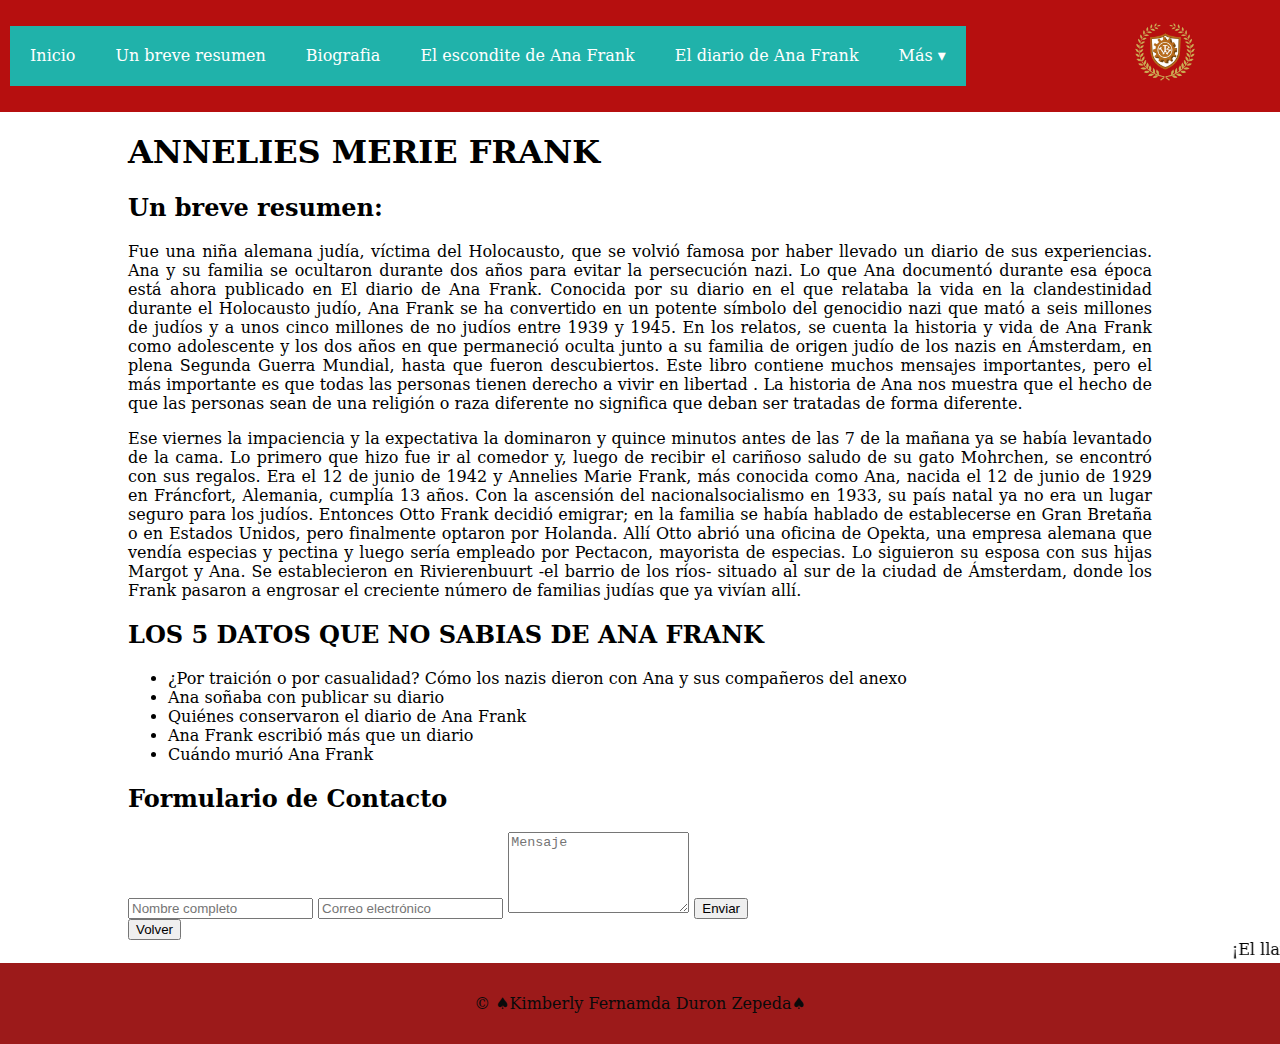
<file: mi acumulativo/inicio.html>
<!DOCTYPE html>
<html lang="es">
<head>
  <meta charset="UTF-8">
  <meta name="viewport" content="width=device-width, initial-scale=1">
  <title>Página Principal</title>
  <link rel="stylesheet" href="css/style.css">
</head>
<body>

  <header>
    
    <nav>
        <ul class="menu">
            <li><a href="index.html">Inicio</a></li>
            <li><a href="inicio.html">Un breve resumen</a></li>
            <li><a href="BIOGRAFIA.html">Biografia</a></li>
            <li><a href="EL ESCONDITE DE ANA FRANK.html">El escondite de Ana Frank</a></li>
            <li><a href="EL DIARIO DE ANA FRANK.html">El diario de Ana Frank</a></li>
            <li class="submenu">
                <a href="#">Más ▾</a>
                <ul>
                    <li><a href="LA MUERTE DE ANA FRANK.html">La muerte de Ana Frank</a></li>
                    <li><a href="campos de concentracion.html">Campos de concentracion</a></li>
                    <li><a href="caracteristicas.html">Caracteristicas</a></li>
                    <li><a href="sabias que.html">Sabias que </a></li>
                    <li><a href="segunda guerra mundial.html">Segunda guerra mundial</a></li>
                </ul>
            </li>
        </ul>
    </nav>
    <img src="img/logo.png" alt="Logo Institución" class="logo">
  </header>

  <div class="main1">
    <h1>ANNELIES MERIE FRANK</h1>
    <h2>Un breve resumen:</h2>
    <p>
        Fue una niña alemana judía, víctima del Holocausto, que se volvió famosa por haber llevado un diario de sus experiencias. Ana y su familia se ocultaron durante dos años para evitar la persecución nazi. Lo que Ana documentó durante esa época está ahora publicado en El diario de Ana Frank.
        Conocida por su diario en el que relataba la vida en la clandestinidad durante el Holocausto judío, Ana Frank se ha convertido en un potente símbolo del genocidio nazi que mató a seis millones de judíos y a unos cinco millones de no judíos entre 1939 y 1945.
        En los relatos, se cuenta la historia y vida de Ana Frank como adolescente y los dos años en que permaneció oculta junto a su familia de origen judío de los nazis en Ámsterdam, en plena Segunda Guerra Mundial, hasta que fueron descubiertos.
        Este libro contiene muchos mensajes importantes, pero el más importante es que todas las personas tienen derecho a vivir en libertad . La historia de Ana nos muestra que el hecho de que las personas sean de una religión o raza diferente no significa que deban ser tratadas de forma diferente.
    </p>
    <p>
      Ese viernes la impaciencia y la expectativa la dominaron y quince minutos antes de las 7 de la mañana ya se había levantado de la cama. Lo primero que hizo fue ir al comedor y, luego de recibir el cariñoso saludo de su gato Mohrchen, se encontró con sus regalos. Era el 12 de junio de 1942 y Annelies Marie Frank, más conocida como Ana, nacida el 12 de junio de 1929 en Fráncfort, Alemania, cumplía 13 años.
      Con la ascensión del nacionalsocialismo en 1933, su país natal ya no era un lugar seguro para los judíos. Entonces Otto Frank decidió emigrar; en la familia se había hablado de establecerse en Gran Bretaña o en Estados Unidos, pero finalmente optaron por Holanda. Allí Otto abrió una oficina de Opekta, una empresa alemana que vendía especias y pectina y luego sería empleado por Pectacon, mayorista de especias. Lo siguieron su esposa con sus hijas Margot y Ana.
      Se establecieron en Rivierenbuurt -el barrio de los ríos- situado al sur de la ciudad de Ámsterdam, donde los Frank pasaron a engrosar el creciente número de familias judías que ya vivían allí.

    </p>

   

    </div>

    <section>
      
      <div class="main3">
        <h2>LOS 5 DATOS QUE NO SABIAS DE ANA FRANK</h2>
      <ul>
        <li>¿Por traición o por casualidad? Cómo los nazis dieron con Ana y sus compañeros del anexo</li>
        <li>Ana soñaba con publicar su diario</li>
        <li>Quiénes conservaron el diario de Ana Frank</li>
        <li>Ana Frank escribió más que un diario</li>
        <li> Cuándo murió Ana Frank</li>
      </ul>
    </section>

    <div class="form-container">
    <div class="main4">
     <h2>Formulario de Contacto</h2>
    <form>
    <input type="text" placeholder="Nombre completo" required>
      <input type="email" placeholder="Correo electrónico" required>
      <textarea placeholder="Mensaje" rows="5" required></textarea>
      <button type="submit">Enviar</button>
    </form>

    <!-- Botón para volver a la página principal -->
    <a href="index.html">
      <button type="button" class="volver-btn">Volver</button>
    </a>
  </div>

    <marquee behavior="scroll" direction="left">¡El llanto puede traer alivio,siempre y cuando no llores solo!</marquee>
  </main>

  <footer>
    <p>&copy; ♠Kimberly Fernamda Duron Zepeda♠</p>
  </footer>

</body>
</html>
</file>
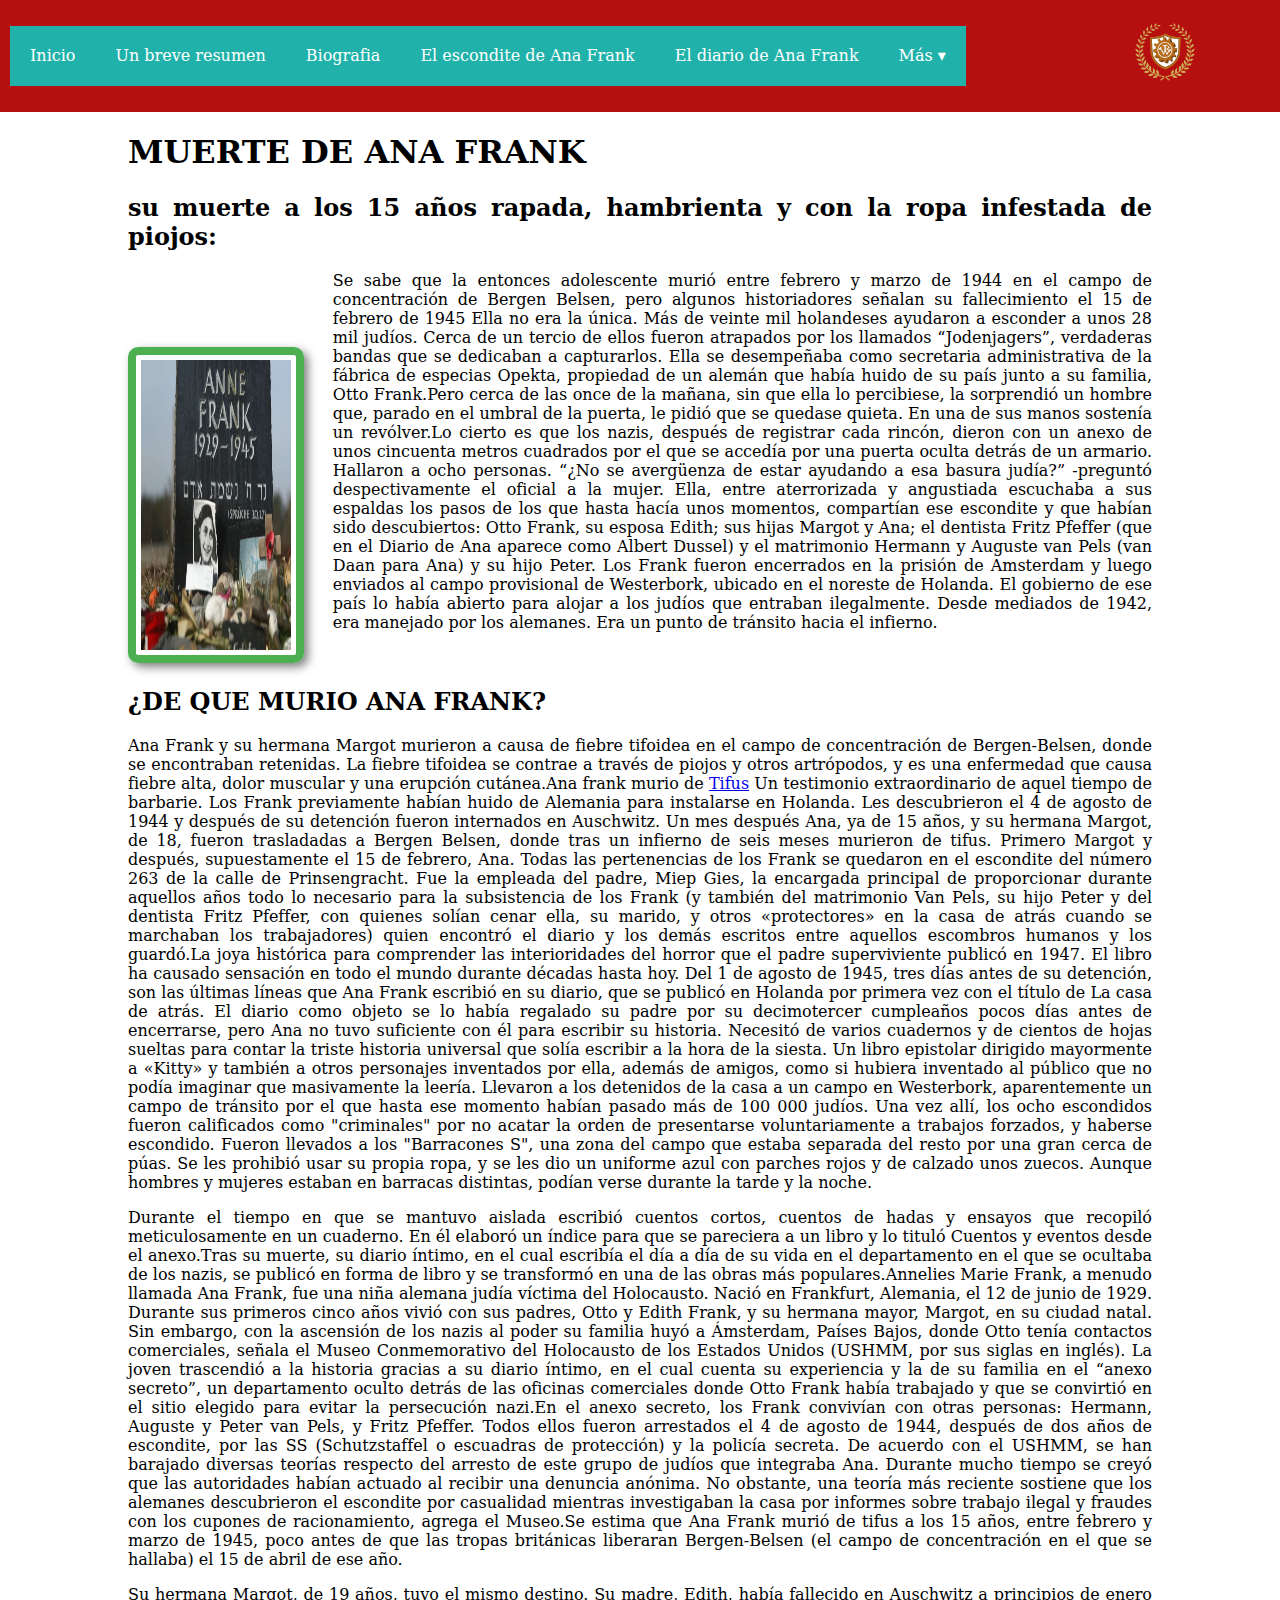
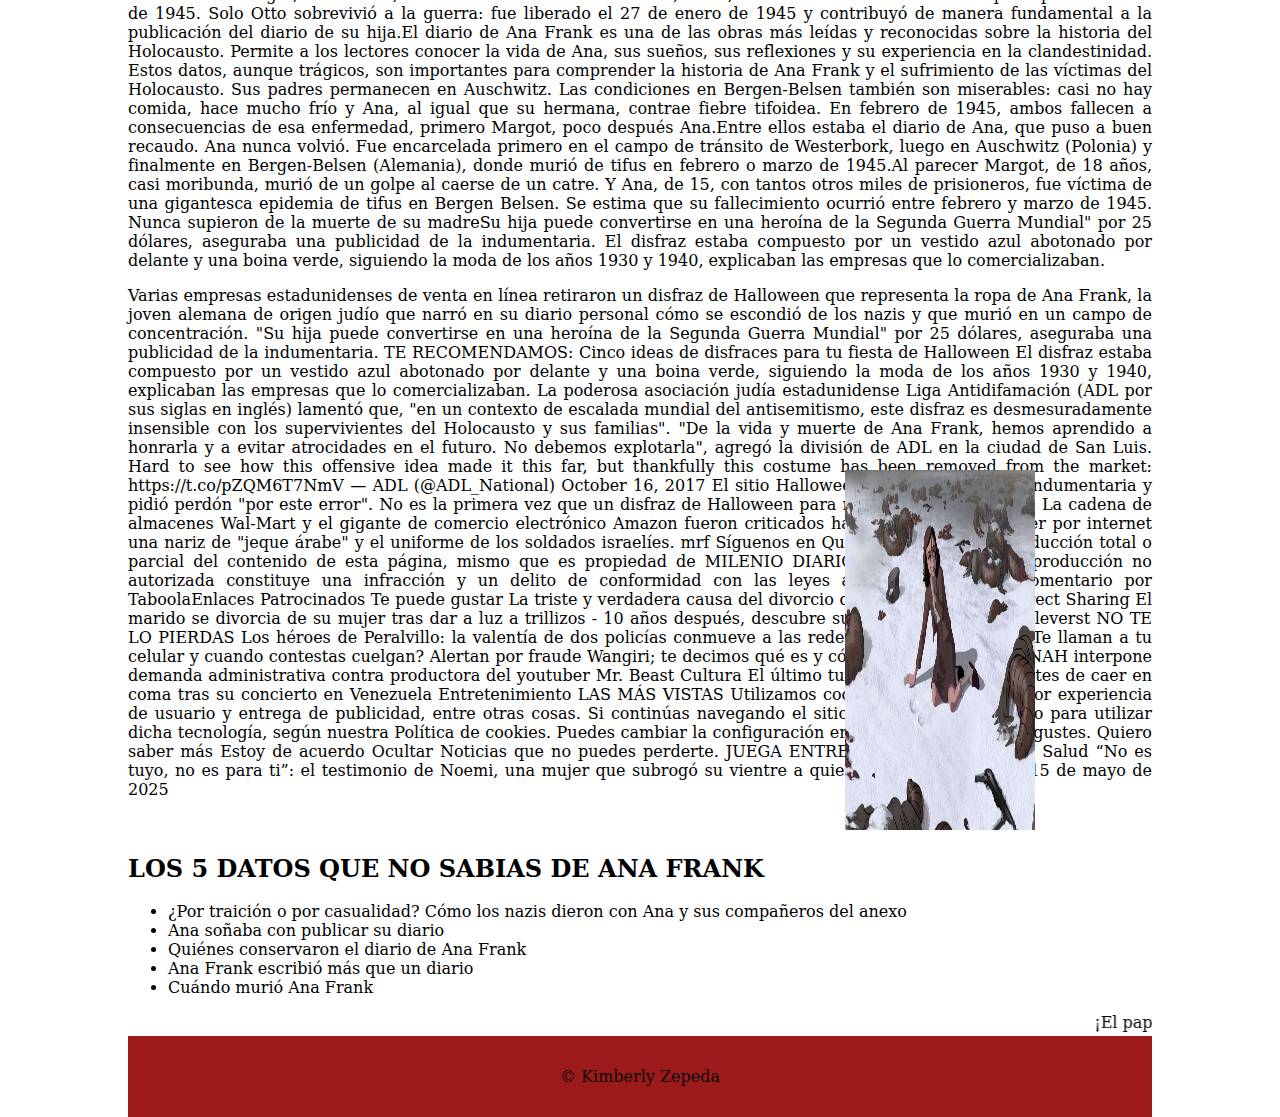
<file: mi acumulativo/LA MUERTE DE ANA FRANK.html>
<!DOCTYPE html>
<html lang="es">
<head>
  <meta charset="UTF-8">
  <meta name="viewport" content="width=device-width, initial-scale=1">
  <title>Página Principal</title>
  <link rel="stylesheet" href="css/style.css">
</head>
<body>

  <header>
     <nav>
        <ul class="menu">
            <li><a href="index.html">Inicio</a></li>
            <li><a href="inicio.html">Un breve resumen</a></li>
            <li><a href="BIOGRAFIA.html">Biografia</a></li>
            <li><a href="EL ESCONDITE DE ANA FRANK.html">El escondite de Ana Frank</a></li>
            <li><a href="EL DIARIO DE ANA FRANK.html">El diario de Ana Frank</a></li>
            <li class="submenu">
                <a href="#">Más ▾</a>
                <ul>
                    <li><a href="LA MUERTE DE ANA FRANK.html">La muerte de Ana Frank</a></li>
                    <li><a href="campos de concentracion.html">Campos de concentracion</a></li>
                    <li><a href="caracteristicas.html">Caracteristicas</a></li>
                    <li><a href="sabias que.html">Sabias que </a></li>
                    <li><a href="segunda guerra mundial.html">Segunda guerra  mundial</a></li>
                </ul>
            </li>
        </ul>
    </nav>
    <img src="img/logo.png" alt="Logo Institución" class="logo">
  </header>

  <div class="main7">
  <h1>MUERTE DE ANA FRANK</h1>
    <h2>su muerte a los 15 años rapada, hambrienta y con la ropa infestada de piojos:</h2>

    <p>
      <div class="justificado">
      Se sabe que la entonces adolescente murió entre febrero y marzo de 1944 en el campo de concentración de Bergen Belsen, pero algunos historiadores señalan su fallecimiento el 15 de febrero de 1945 Ella no era la única. Más de veinte mil holandeses ayudaron a esconder a unos 28 mil judíos. Cerca de un tercio de ellos fueron atrapados por los llamados “Jodenjagers”, verdaderas bandas que se dedicaban a capturarlos. Ella se desempeñaba como secretaria administrativa de la fábrica de especias Opekta, propiedad de un alemán que había huido de su país junto a su familia, Otto Frank.Pero cerca de las once de la mañana, sin que ella lo percibiese, la sorprendió un hombre que, parado en el umbral de la puerta, le pidió que se quedase quieta. En una de sus manos sostenía un revólver.Lo cierto es que los nazis, después de registrar cada rincón, dieron con un anexo de unos cincuenta metros cuadrados por el que se accedía por una puerta oculta detrás de un armario. Hallaron a ocho personas.

“¿No se avergüenza de estar ayudando a esa basura judía?” -preguntó despectivamente el oficial a la mujer. Ella, entre aterrorizada y angustiada escuchaba a sus espaldas los pasos de los que hasta hacía unos momentos, compartían ese escondite y que habían sido descubiertos: Otto Frank, su esposa Edith; sus hijas Margot y Ana; el dentista Fritz Pfeffer (que en el Diario de Ana aparece como Albert Dussel) y el matrimonio Hermann y Auguste van Pels (van Daan para Ana) y su hijo Peter.

Los Frank fueron encerrados en la prisión de Amsterdam y luego enviados al campo provisional de Westerbork, ubicado en el noreste de Holanda. El gobierno de ese país lo había abierto para alojar a los judíos que entraban ilegalmente. Desde mediados de 1942, era manejado por los alemanes. Era un punto de tránsito hacia el infierno.

    </p>
    </div>
     <div class="img3">
    <img src="img/muerte.avif"  height="200px"
    width="250px" ></div>
    <h2>¿DE QUE MURIO ANA FRANK?</h2>
   
    <p>
     Ana Frank y su hermana Margot murieron a causa de fiebre tifoidea en el campo de concentración de Bergen-Belsen, donde se encontraban retenidas. La fiebre tifoidea se contrae a través de piojos y otros artrópodos, y es una enfermedad que causa fiebre alta, dolor muscular y una erupción cutánea.Ana frank murio de <a href="https://en.wikipedia.org/wiki/Typhus"> Tifus</a> Un testimonio extraordinario de aquel tiempo de barbarie. Los Frank previamente habían huido de Alemania para instalarse en Holanda. Les descubrieron el 4 de agosto de 1944 y después de su detención fueron internados en Auschwitz. Un mes después Ana, ya de 15 años, y su hermana Margot, de 18, fueron trasladadas a Bergen Belsen, donde tras un infierno de seis meses murieron de tifus. Primero Margot y después, supuestamente el 15 de febrero, Ana.

Todas las pertenencias de los Frank se quedaron en el escondite del número 263 de la calle de Prinsengracht. Fue la empleada del padre, Miep Gies, la encargada principal de proporcionar durante aquellos años todo lo necesario para la subsistencia de los Frank (y también del matrimonio Van Pels, su hijo Peter y del dentista Fritz Pfeffer, con quienes solían cenar ella, su marido, y otros «protectores» en la casa de atrás cuando se marchaban los trabajadores) quien encontró el diario y los demás escritos entre aquellos escombros humanos y los guardó.La joya histórica para comprender las interioridades del horror que el padre superviviente publicó en 1947. El libro ha causado sensación en todo el mundo durante décadas hasta hoy. Del 1 de agosto de 1945, tres días antes de su detención, son las últimas líneas que Ana Frank escribió en su diario, que se publicó en Holanda por primera vez con el título de La casa de atrás.

El diario como objeto se lo había regalado su padre por su decimotercer cumpleaños pocos días antes de encerrarse, pero Ana no tuvo suficiente con él para escribir su historia. Necesitó de varios cuadernos y de cientos de hojas sueltas para contar la triste historia universal que solía escribir a la hora de la siesta. Un libro epistolar dirigido mayormente a «Kitty» y también a otros personajes inventados por ella, además de amigos, como si hubiera inventado al público que no podía imaginar que masivamente la leería. Llevaron a los detenidos de la casa a un campo en Westerbork, aparentemente un campo de tránsito por el que hasta ese momento habían pasado más de 100 000 judíos. Una vez allí, los ocho escondidos fueron calificados como "criminales" por no acatar la orden de presentarse voluntariamente a trabajos forzados, y haberse escondido. Fueron llevados a los "Barracones S", una zona del campo que estaba separada del resto por una gran cerca de púas. Se les prohibió usar su propia ropa, y se les dio un uniforme azul con parches rojos y de calzado unos zuecos. Aunque hombres y mujeres estaban en barracas distintas, podían verse durante la tarde y la noche.
    </p>
    
    

    
    <p>
      Durante el tiempo en que se mantuvo aislada escribió cuentos cortos, cuentos de hadas y ensayos que recopiló meticulosamente en un cuaderno. En él elaboró un índice para que se pareciera a un libro y lo tituló Cuentos y eventos desde el anexo.Tras su muerte, su diario íntimo, en el cual escribía el día a día de su vida en el departamento en el que se ocultaba de los nazis, se publicó en forma de libro y se transformó en una de las obras más populares.Annelies Marie Frank, a menudo llamada Ana Frank, fue una niña alemana judía víctima del Holocausto. Nació en Frankfurt, Alemania, el 12 de junio de 1929. Durante sus primeros cinco años vivió con sus padres, Otto y Edith Frank, y su hermana mayor, Margot, en su ciudad natal. 

Sin embargo, con la ascensión de los nazis al poder su familia huyó a Ámsterdam, Países Bajos, donde Otto tenía contactos comerciales, señala el Museo Conmemorativo del Holocausto de los Estados Unidos (USHMM, por sus siglas en inglés).

La joven trascendió a la historia gracias a su diario íntimo, en el cual cuenta su experiencia y la de su familia en el “anexo secreto”, un departamento oculto detrás de las oficinas comerciales donde Otto Frank había trabajado y que se convirtió en el sitio elegido para evitar la persecución nazi.En el anexo secreto, los Frank convivían con otras personas: Hermann, Auguste y Peter van Pels, y Fritz Pfeffer. Todos ellos fueron arrestados el 4 de agosto de 1944, después de dos años de escondite, por las SS (Schutzstaffel o escuadras de protección) y la policía secreta.

De acuerdo con el USHMM, se han barajado diversas teorías respecto del arresto de este grupo de judíos que integraba Ana. 

Durante mucho tiempo se creyó que las autoridades habían actuado al recibir una denuncia anónima. No obstante, una teoría más reciente sostiene que los alemanes descubrieron el escondite por casualidad mientras investigaban la casa por informes sobre trabajo ilegal y fraudes con los cupones de racionamiento, agrega el Museo.Se estima que Ana Frank murió de tifus a los 15 años, entre febrero y marzo de 1945, poco antes de que las tropas británicas liberaran Bergen-Belsen (el campo de concentración en el que se hallaba) el 15 de abril de ese año.<div class="img5">
   

Su hermana Margot, de 19 años, tuvo el mismo destino. Su madre, Edith, había fallecido en Auschwitz a principios de enero de 1945. Solo Otto sobrevivió a la guerra: fue liberado el 27 de enero de 1945 y contribuyó de manera fundamental a la publicación del diario de su hija.El diario de Ana Frank es una de las obras más leídas y reconocidas sobre la historia del Holocausto. Permite a los lectores conocer la vida de Ana, sus sueños, sus reflexiones y su experiencia en la clandestinidad.
Estos datos, aunque trágicos, son importantes para comprender la historia de Ana Frank y el sufrimiento de las víctimas del Holocausto. Sus padres permanecen en Auschwitz. Las condiciones en Bergen-Belsen también son miserables: casi no hay comida, hace mucho frío y Ana, al igual que su hermana, contrae fiebre tifoidea. En febrero de 1945, ambos fallecen a consecuencias de esa enfermedad, primero Margot, poco después Ana.Entre ellos estaba el diario de Ana, que puso a buen recaudo. Ana nunca volvió. Fue encarcelada primero en el campo de tránsito de Westerbork, luego en Auschwitz (Polonia) y finalmente en Bergen-Belsen (Alemania), donde murió de tifus en febrero o marzo de 1945.Al parecer Margot, de 18 años, casi moribunda, murió de un golpe al caerse de un catre. Y Ana, de 15, con tantos otros miles de prisioneros, fue víctima de una gigantesca epidemia de tifus en Bergen Belsen. Se estima que su fallecimiento ocurrió entre febrero y marzo de 1945. Nunca supieron de la muerte de su madreSu hija puede convertirse en una heroína de la Segunda Guerra Mundial" por 25 dólares, aseguraba una publicidad de la indumentaria. El disfraz estaba compuesto por un vestido azul abotonado por delante y una boina verde, siguiendo la moda de los años 1930 y 1940, explicaban las empresas que lo comercializaban.

    </p>
    <section>
      <p>
        Varias empresas estadunidenses de venta en línea retiraron un disfraz de Halloween que representa la ropa de Ana Frank, la joven alemana de origen judío que narró en su diario personal cómo se escondió de los nazis y que murió en un campo de concentración.

"Su hija puede convertirse en una heroína de la Segunda Guerra Mundial" por 25 dólares, aseguraba una publicidad de la indumentaria.

TE RECOMENDAMOS: Cinco ideas de disfraces para tu fiesta de Halloween

El disfraz estaba compuesto por un vestido azul abotonado por delante y una boina verde, siguiendo la moda de los años 1930 y 1940, explicaban las empresas que lo comercializaban.

La poderosa asociación judía estadunidense Liga 
 
    Antidifamación (ADL por sus siglas en inglés) lamentó que, "en un contexto de escalada mundial del antisemitismo, este disfraz es desmesuradamente insensible con los supervivientes del Holocausto y sus familias".

"De la vida y muerte de Ana Frank, hemos aprendido a honrarla y a evitar atrocidades en el futuro. No debemos explotarla", agregó la división de ADL en la ciudad de San Luis.

Hard to see how this offensive idea made it this far, but thankfully this costume has been removed from the market: https://t.co/pZQM6T7NmV

— ADL (@ADL_National) October 16, 2017
El sitio Halloween Costumes retiró la indumentaria y pidió perdón "por este error".

No es la primera vez que un disfraz de Halloween para niños levanta polémica. La cadena de almacenes Wal-Mart y el gigante de comercio electrónico Amazon fueron criticados hace dos años por vender por internet una nariz de "jeque árabe" y el uniforme de los soldados israelíes.



mrf


Síguenos en

Queda prohibida la reproducción total o parcial del contenido de esta página, mismo que es propiedad de MILENIO DIARIO, S.A. DE C.V.; su reproducción no autorizada constituye una infracción y un delito de conformidad con las leyes aplicables.
Deja un comentario
por TaboolaEnlaces Patrocinados
Te puede gustar 
La triste y verdadera causa del divorcio de Ludwika Paletao.
Direct Sharing
El marido se divorcia de su mujer tras dar a luz a trillizos - 10 años después, descubre su secreto y hace esto
Cleverst
 NO TE LO PIERDAS
Los héroes de Peralvillo: la valentía de dos policías conmueve a las redes sociales

DOMINGA

¿Te llaman a tu celular y cuando contestas cuelgan? Alertan por fraude Wangiri; te decimos qué es y cómo opera

Tecnología

INAH interpone demanda administrativa contra productora del youtuber Mr. Beast

Cultura

El último tuit de Gustavo Cerati antes de caer en coma tras su concierto en Venezuela

Entretenimiento

LAS MÁS VISTAS



Utilizamos cookies para darte la mejor experiencia de usuario y entrega de publicidad, entre otras cosas. Si continúas navegando el sitio, das tu consentimiento para utilizar dicha tecnología, según nuestra Política de cookies. Puedes cambiar la configuración en tu navegador cuando gustes.
Quiero saber más
Estoy de acuerdo
Ocultar
Noticias que no puedes perderte.

JUEGA ENTRENAMENTES


Ciencia Y Salud

“No es tuyo, no es para ti”: el testimonio de Noemi, una mujer que subrogó su vientre a quien no podía ser madre
15 de mayo de 2025


      </p>
      <div class= "img4">
<img src="img/anafran.jpg">
   </div>
      
    
      <h2>LOS 5 DATOS QUE NO SABIAS DE ANA FRANK</h2>
      <ul>
        <li>¿Por traición o por casualidad? Cómo los nazis dieron con Ana y sus compañeros del anexo</li>
        <li>Ana soñaba con publicar su diario</li>
        <li>Quiénes conservaron el diario de Ana Frank</li>
        <li>Ana Frank escribió más que un diario</li>
        <li> Cuándo murió Ana Frank</li>
      </ul>
    </section>

    <marquee behavior="scroll" direction="left">¡El papel es mas paciente que los hombres!</marquee>
  </main>

  <footer>

    <p>&copy; Kimberly Zepeda</p>
  </footer>

</body>
</html>
</file>
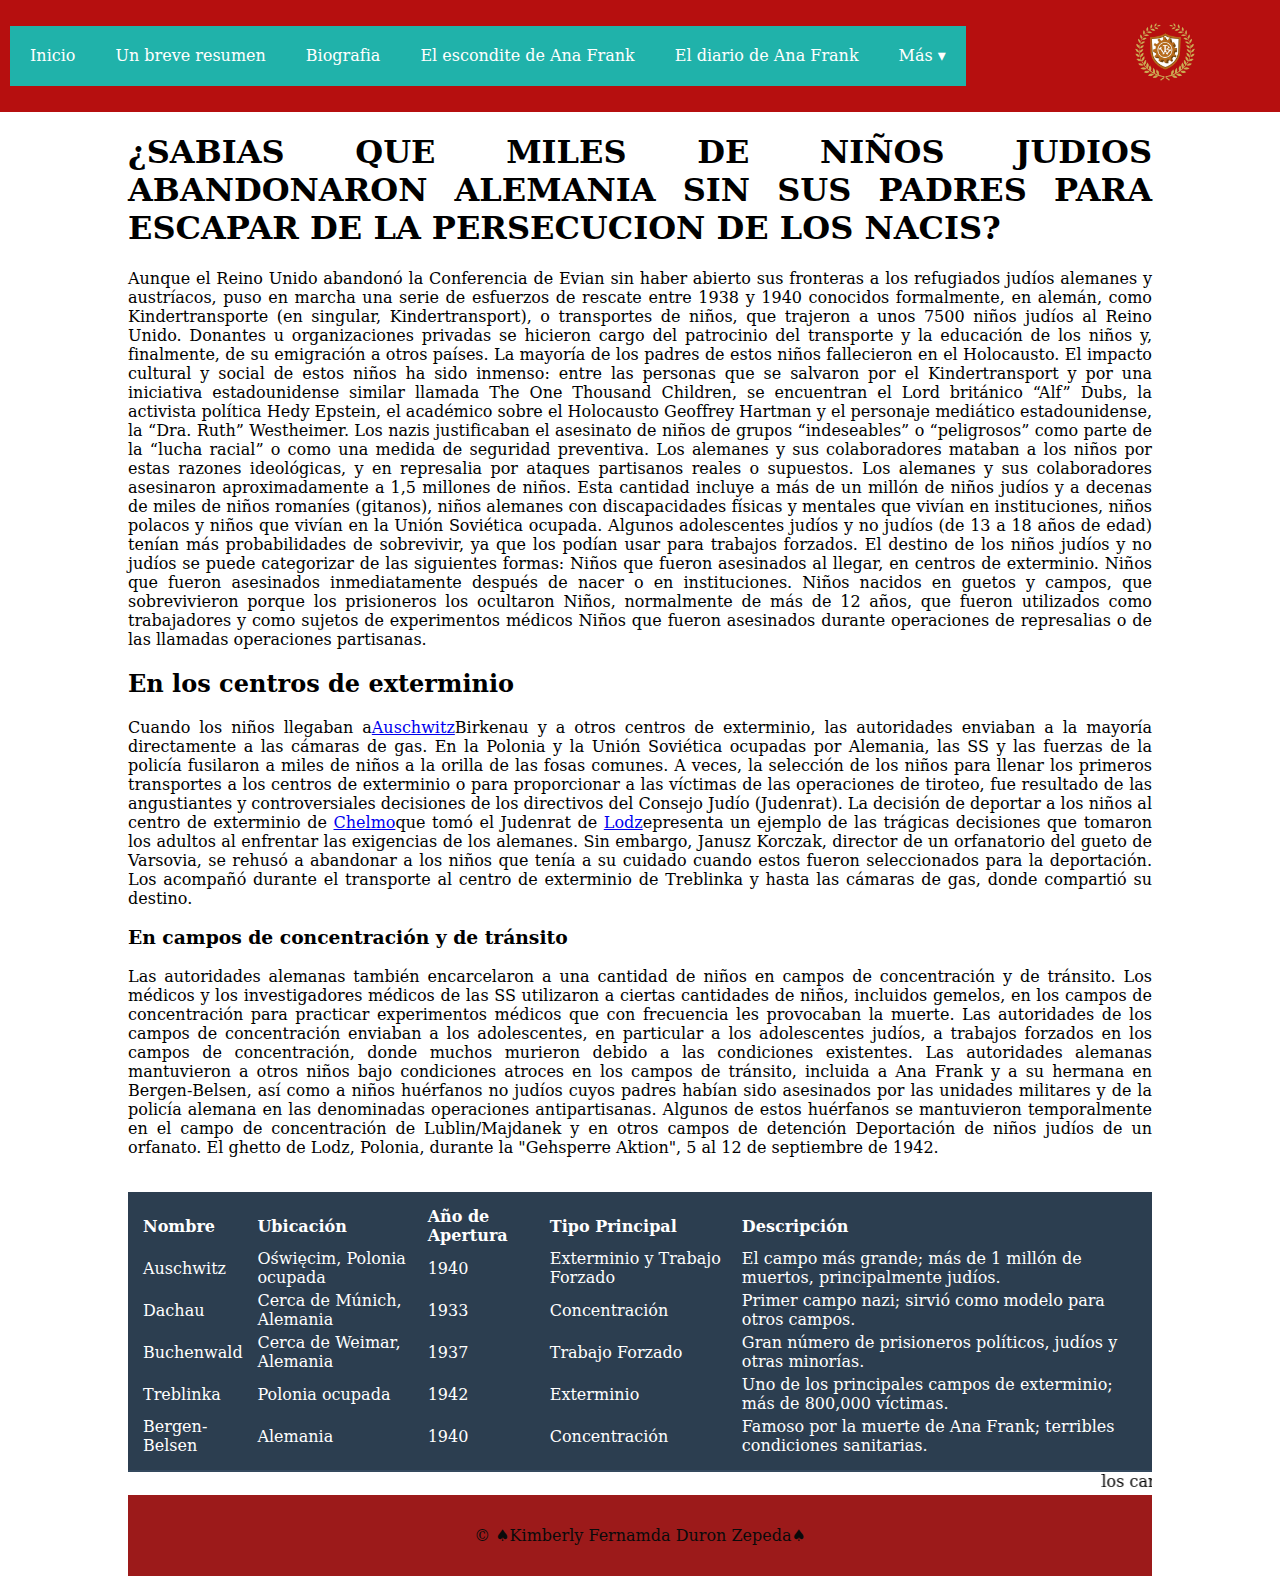
<file: mi acumulativo/sabias que.html>
<!DOCTYPE html>
<html lang="es">
<head>
  <meta charset="UTF-8">
  <meta name="viewport" content="width=device-width, initial-scale=1">
  <title>Página Principal</title>
  <link rel="stylesheet" href="css/style.css">
</head>
<body>

  <header>
    
    <nav>
        <ul class="menu">
            <li><a href="index.html">Inicio</a></li>
            <li><a href="inicio.html">Un breve resumen</a></li>
            <li><a href="BIOGRAFIA.html">Biografia</a></li>
            <li><a href="EL ESCONDITE DE ANA FRANK.html">El escondite de Ana Frank</a></li>
            <li><a href="EL DIARIO DE ANA FRANK.html">El diario de Ana Frank</a></li>
            <li class="submenu">
                <a href="#">Más ▾</a>
                <ul>
                    <li><a href="LA MUERTE DE ANA FRANK.html">La muerte de Ana Frank</a></li>
                    <li><a href="campos de concentracion.html">Campos de concentracion</a></li>
                    <li><a href="caracteristicas.html">Caracteristicas</a></li>
                    <li><a href="sabias que.html">Sabias que</a></li>
                    <li><a href="segunda guerra mundial.html">Segunda guerra mundial</a></li>
                </ul>
            </li>
        </ul>
    </nav>
    <img src="img/logo.png" alt="Logo Institución" class="logo">
  </header>

  <div class="main8">
    
    <h1>¿SABIAS QUE MILES DE NIÑOS JUDIOS ABANDONARON ALEMANIA SIN SUS PADRES PARA ESCAPAR DE LA PERSECUCION DE LOS NACIS?</h1>
    <p >
     
   Aunque el Reino Unido abandonó la Conferencia de Evian sin haber abierto sus fronteras a los refugiados judíos alemanes y austríacos, puso en marcha una serie de esfuerzos de rescate entre 1938 y 1940 conocidos formalmente, en alemán, como Kindertransporte (en singular, Kindertransport), o transportes de niños, que trajeron a unos 7500 niños judíos al Reino Unido.

Donantes u organizaciones privadas se hicieron cargo del patrocinio del transporte y la educación de los niños y, finalmente, de su emigración a otros países. La mayoría de los padres de estos niños fallecieron en el Holocausto. El impacto cultural y social de estos niños ha sido inmenso: entre las personas que se salvaron por el Kindertransport y por una iniciativa estadounidense similar llamada The One Thousand Children, se encuentran el Lord británico “Alf” Dubs, la activista política Hedy Epstein, el académico sobre el Holocausto Geoffrey Hartman y el personaje mediático estadounidense, la “Dra. Ruth” Westheimer.
Los nazis justificaban el asesinato de niños de grupos “indeseables” o “peligrosos” como parte de la “lucha racial” o como una medida de seguridad preventiva. Los alemanes y sus colaboradores mataban a los niños por estas razones ideológicas, y en represalia por ataques partisanos reales o supuestos.

Los alemanes y sus colaboradores asesinaron aproximadamente a 1,5 millones de niños. Esta cantidad incluye a más de un millón de niños judíos y a decenas de miles de niños romaníes (gitanos), niños alemanes con discapacidades físicas y mentales que vivían en instituciones, niños polacos y niños que vivían en la Unión Soviética ocupada. Algunos adolescentes judíos y no judíos (de 13 a 18 años de edad) tenían más probabilidades de sobrevivir, ya que los podían usar para trabajos forzados.

El destino de los niños judíos y no judíos se puede categorizar de las siguientes formas:

Niños que fueron asesinados al llegar, en centros de exterminio.
Niños que fueron asesinados inmediatamente después de nacer o en instituciones.
Niños nacidos en guetos y campos, que sobrevivieron porque los prisioneros los ocultaron
Niños, normalmente de más de 12 años, que fueron utilizados como trabajadores y como sujetos de experimentos médicos
Niños que fueron asesinados durante operaciones de represalias o de las llamadas operaciones partisanas.

    </p>

      <h2>En los centros de exterminio</h2>
     <p> 
      Cuando los niños llegaban a<a href="https://encyclopedia.ushmm.org/content/es/article/auschwitz">Auschwitz</a>Birkenau y a otros centros de exterminio, las autoridades enviaban a la mayoría directamente a las cámaras de gas. En la Polonia y la Unión Soviética ocupadas por Alemania, las SS y las fuerzas de la policía fusilaron a miles de niños a la orilla de las fosas comunes.

A veces, la selección de los niños para llenar los primeros transportes a los centros de exterminio o para proporcionar a las víctimas de las operaciones de tiroteo, fue resultado de las angustiantes y controversiales decisiones de los directivos del Consejo Judío (Judenrat). La decisión de deportar a los niños al centro de exterminio de <a href="https://encyclopedia.ushmm.org/content/es/article/chelmno">Chelmo</a>que tomó el Judenrat de <a href="https://encyclopedia.ushmm.org/content/es/article/lodz">Lodz</a>epresenta un ejemplo de las trágicas decisiones que tomaron los adultos al enfrentar las exigencias de los alemanes. Sin embargo, Janusz Korczak, director de un orfanatorio del gueto de Varsovia, se rehusó a abandonar a los niños que tenía a su cuidado cuando estos fueron seleccionados para la deportación. Los acompañó durante el transporte al centro de exterminio de Treblinka y hasta las cámaras de gas, donde compartió su destino.

    </p>
    
    <h3>En campos de concentración y de tránsito </h3>
  </body>
  <p>
    Las autoridades alemanas también encarcelaron a una cantidad de niños en campos de concentración y de tránsito. Los médicos y los investigadores médicos de las SS utilizaron a ciertas cantidades de niños, incluidos gemelos, en los campos de concentración para practicar experimentos médicos que con frecuencia les provocaban la muerte. Las autoridades de los campos de concentración enviaban a los adolescentes, en particular a los adolescentes judíos, a trabajos forzados en los campos de concentración, donde muchos murieron debido a las condiciones existentes.

Las autoridades alemanas mantuvieron a otros niños bajo condiciones atroces en los campos de tránsito, incluida a Ana Frank y a su hermana en Bergen-Belsen, así como a niños huérfanos no judíos cuyos padres habían sido asesinados por las unidades militares y de la policía alemana en las denominadas operaciones antipartisanas. Algunos de estos huérfanos se mantuvieron temporalmente en el campo de concentración de Lublin/Majdanek y en otros campos de detención
Deportación de niños judíos de un orfanato. El ghetto de Lodz, Polonia, durante la "Gehsperre Aktion", 5 al 12 de septiembre de 1942.
  </p>

  <table>
        <caption>Resumen de Campos de Concentración en la Alemania Nazi</caption>
        <thead>
            <tr>
                <th>Nombre</th>
                <th>Ubicación</th>
                <th>Año de Apertura</th>
                <th>Tipo Principal</th>
                <th>Descripción</th>
            </tr>
        </thead>
        <tbody>
            <tr>
                <td>Auschwitz</td>
                <td>Oświęcim, Polonia ocupada</td>
                <td>1940</td>
                <td>Exterminio y Trabajo Forzado</td>
                <td>El campo más grande; más de 1 millón de muertos, principalmente judíos.</td>
            </tr>
            <tr>
                <td>Dachau</td>
                <td>Cerca de Múnich, Alemania</td>
                <td>1933</td>
                <td>Concentración</td>
                <td>Primer campo nazi; sirvió como modelo para otros campos.</td>
            </tr>
            <tr>
                <td>Buchenwald</td>
                <td>Cerca de Weimar, Alemania</td>
                <td>1937</td>
                <td>Trabajo Forzado</td>
                <td>Gran número de prisioneros políticos, judíos y otras minorías.</td>
            </tr>
            <tr>
                <td>Treblinka</td>
                <td>Polonia ocupada</td>
                <td>1942</td>
                <td>Exterminio</td>
                <td>Uno de los principales campos de exterminio; más de 800,000 víctimas.</td>
            </tr>
            <tr>
                <td>Bergen-Belsen</td>
                <td>Alemania</td>
                <td>1940</td>
                <td>Concentración</td>
                <td>Famoso por la muerte de Ana Frank; terribles condiciones sanitarias.</td>
            </tr>
        </tbody>
    </table>
<marquee behavior="scroll" direction="left">los campos de concentracion</marquee>
   <footer>
    <p>&copy; ♠Kimberly Fernamda Duron Zepeda♠</p>
  </footer>
</html>
</file>
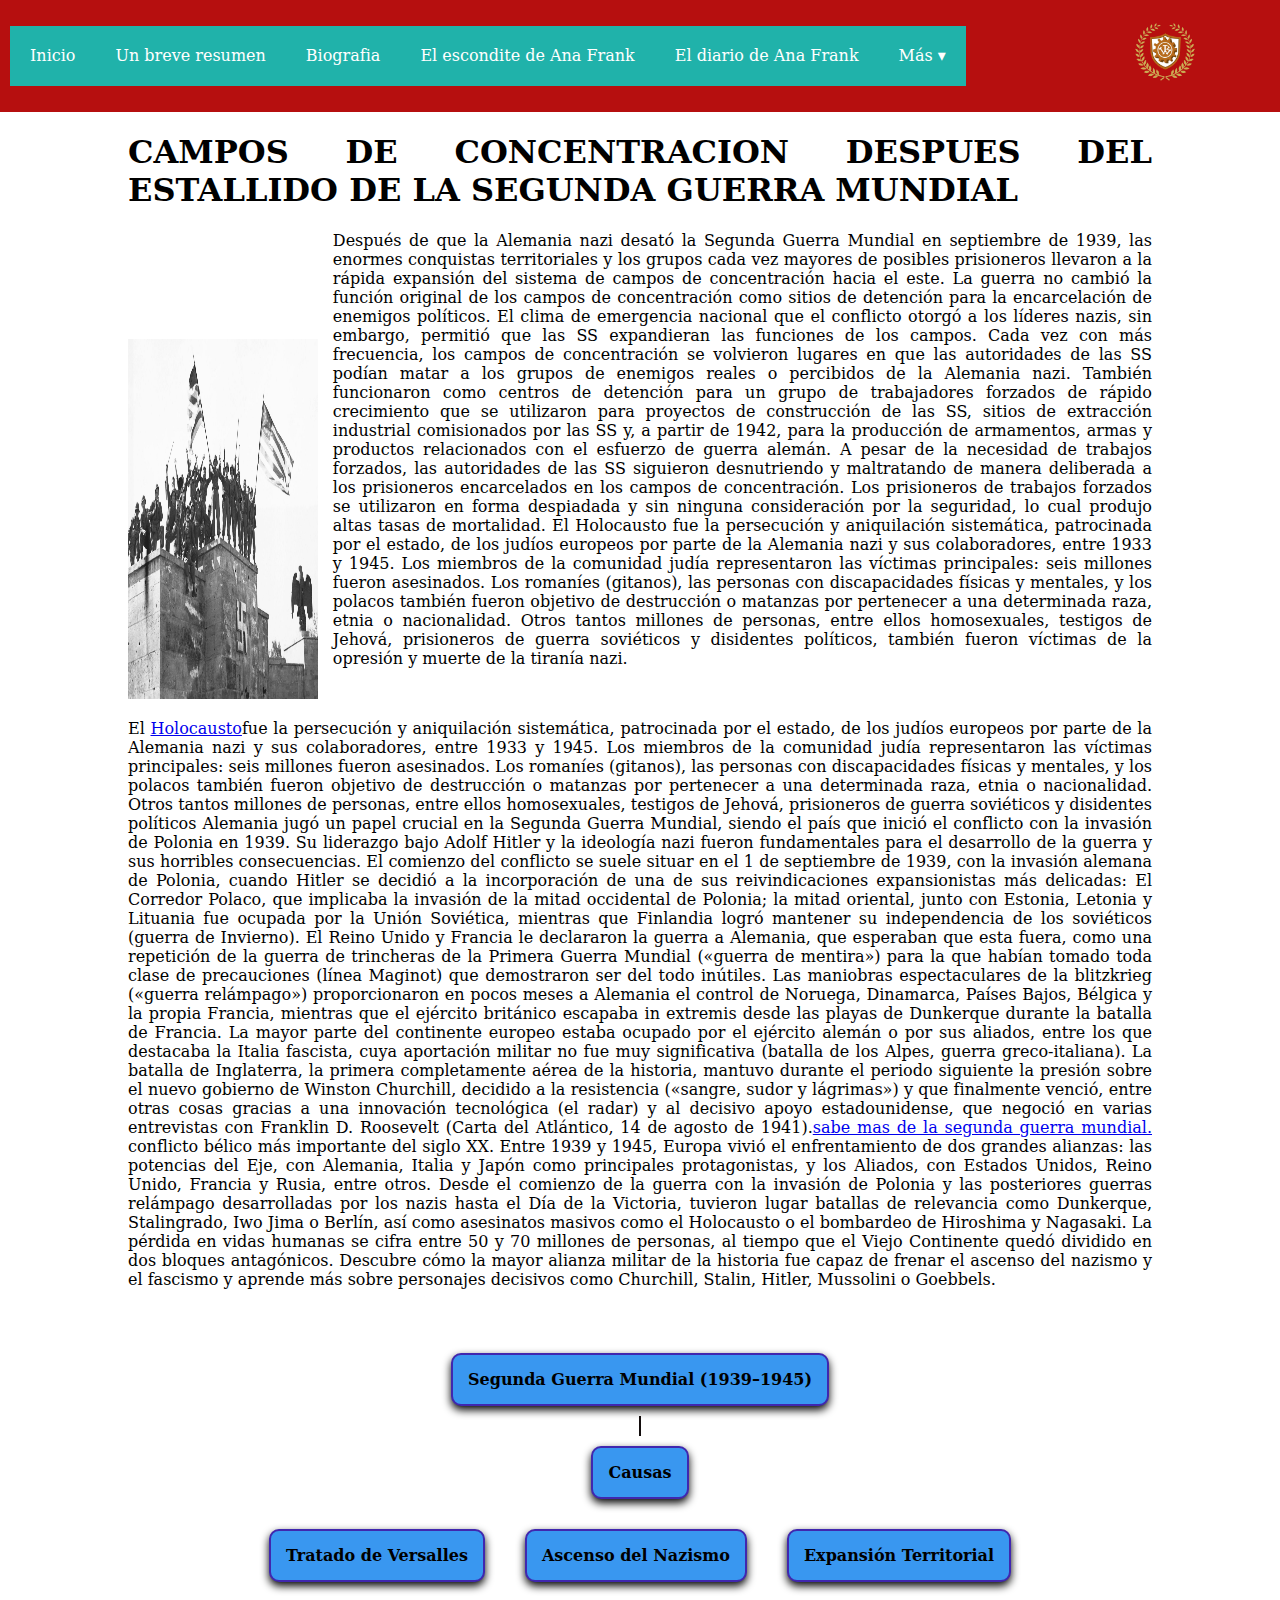
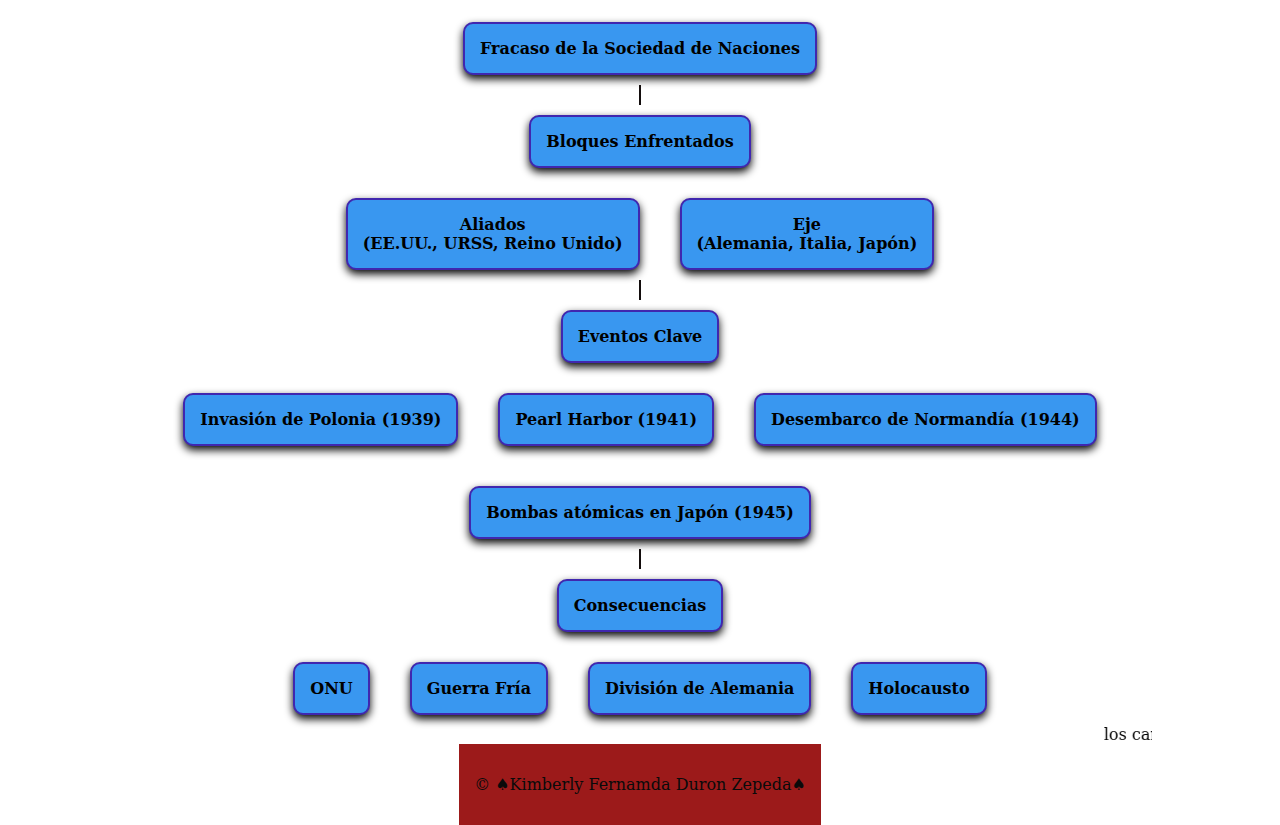
<file: mi acumulativo/segunda guerra mundial.html>
<!DOCTYPE html>
<html lang="es">
<head>
  <meta charset="UTF-8">
  <meta name="viewport" content="width=device-width, initial-scale=1">
  <title>Página Principal</title>
  <link rel="stylesheet" href="css/style.css">
</head>
<body>

  <header>
    
     <nav>
        <ul class="menu">
            <li><a href="index.html">Inicio</a></li>
            <li><a href="inicio.html">Un breve resumen</a></li>
            <li><a href="BIOGRAFIA.html">Biografia</a></li>
            <li><a href="EL ESCONDITE DE ANA FRANK.html">El escondite de Ana Frank</a></li>
            <li><a href="EL DIARIO DE ANA FRANK.html">El diario de Ana Frank</a></li>
            <li class="submenu">
                <a href="#">Más ▾</a>
                <ul>
                    <li><a href="LA MUERTE DE ANA FRANK.html">La muerte de Ana Frank</a></li>
                    <li><a href="campos de concentracion.html">Campos de concentracion</a></li>
                    <li><a href="caracteristicas.html">caracteristicas</a></li>
                    <li><a href="sabias que.html">Sabias que</a></li>
                    <li><a href="segunda guerra mundial.html">Segunda guerra mundial</a></li>
                </ul>
            </li>
        </ul>
    </nav>
    <img src="img/logo.png" alt="Logo Institución" class="logo">
  </header>

  <div class="main9">
    
    <h1>CAMPOS DE CONCENTRACION DESPUES DEL ESTALLIDO DE LA SEGUNDA GUERRA MUNDIAL </h1>

    <p class="justificado">
    </p>
    <p class="justificado">
     
    Después de que la Alemania nazi desató la Segunda Guerra Mundial en septiembre de 1939, las enormes conquistas territoriales y los grupos cada vez mayores de posibles prisioneros llevaron a la rápida expansión del sistema de campos de concentración hacia el este. La guerra no cambió la función original de los campos de concentración como sitios de detención para la encarcelación de enemigos políticos. El clima de emergencia nacional que el conflicto otorgó a los líderes nazis, sin embargo, permitió que las SS expandieran las funciones de los campos.

Cada vez con más frecuencia, los campos de concentración se volvieron lugares en que las autoridades de las SS podían matar a los grupos de enemigos reales o percibidos de la Alemania nazi. También funcionaron como centros de detención para un grupo de trabajadores forzados de rápido crecimiento que se utilizaron para proyectos de construcción de las SS, sitios de extracción industrial comisionados por las SS y, a partir de 1942, para la producción de armamentos, armas y productos relacionados con el esfuerzo de guerra alemán.

A pesar de la necesidad de trabajos forzados, las autoridades de las SS siguieron desnutriendo y maltratando de manera deliberada a los prisioneros encarcelados en los campos de concentración. Los prisioneros de trabajos forzados se utilizaron en forma despiadada y sin ninguna consideración por la seguridad, lo cual produjo altas tasas de mortalidad.
El Holocausto fue la persecución y aniquilación sistemática, patrocinada por el estado, de los judíos europeos por parte de la Alemania nazi y sus colaboradores, entre 1933 y 1945. Los miembros de la comunidad judía representaron las víctimas principales: seis millones fueron asesinados. Los romaníes (gitanos), las personas con discapacidades físicas y mentales, y los polacos también fueron objetivo de destrucción o matanzas por pertenecer a una determinada raza, etnia o nacionalidad. Otros tantos millones de personas, entre ellos homosexuales, testigos de Jehová, prisioneros de guerra soviéticos y disidentes políticos, también fueron víctimas de la opresión y muerte de la tiranía nazi.

    </p>
    <div class="img6">
      <img src="img/polo.jpg" alt="10px">
    </div>
    <p> 
      El <a href="https://encyclopedia.ushmm.org/content/es/article/introduction-to-the-holocaust">Holocausto</a>fue la persecución y aniquilación sistemática, patrocinada por el estado, de los judíos europeos por parte de la Alemania nazi y sus colaboradores, entre 1933 y 1945. Los miembros de la comunidad judía representaron las víctimas principales: seis millones fueron asesinados. Los romaníes (gitanos), las personas con discapacidades físicas y mentales, y los polacos también fueron objetivo de destrucción o matanzas por pertenecer a una determinada raza, etnia o nacionalidad. Otros tantos millones de personas, entre ellos homosexuales, testigos de Jehová, prisioneros de guerra soviéticos y disidentes políticos
Alemania jugó un papel crucial en la Segunda Guerra Mundial, siendo el país que inició el conflicto con la invasión de Polonia en 1939. Su liderazgo bajo Adolf Hitler y la ideología nazi fueron fundamentales para el desarrollo de la guerra y sus horribles consecuencias. 
El comienzo del conflicto se suele situar en el 1 de septiembre de 1939, con la invasión alemana de Polonia, cuando Hitler se decidió a la incorporación de una de sus reivindicaciones expansionistas más delicadas: El Corredor Polaco, que implicaba la invasión de la mitad occidental de Polonia; la mitad oriental, junto con Estonia, Letonia y Lituania fue ocupada por la Unión Soviética, mientras que Finlandia logró mantener su independencia de los soviéticos (guerra de Invierno). El Reino Unido y Francia le declararon la guerra a Alemania, que esperaban que esta fuera, como una repetición de la guerra de trincheras de la Primera Guerra Mundial («guerra de mentira») para la que habían tomado toda clase de precauciones (línea Maginot) que demostraron ser del todo inútiles. Las maniobras espectaculares de la blitzkrieg («guerra relámpago») proporcionaron en pocos meses a Alemania el control de Noruega, Dinamarca, Países Bajos, Bélgica y la propia Francia, mientras que el ejército británico escapaba in extremis desde las playas de Dunkerque durante la batalla de Francia. La mayor parte del continente europeo estaba ocupado por el ejército alemán o por sus aliados, entre los que destacaba la Italia fascista, cuya aportación militar no fue muy significativa (batalla de los Alpes, guerra greco-italiana).

La batalla de Inglaterra, la primera completamente aérea de la historia, mantuvo durante el periodo siguiente la presión sobre el nuevo gobierno de Winston Churchill, decidido a la resistencia («sangre, sudor y lágrimas») y que finalmente venció, entre otras cosas gracias a una innovación tecnológica (el radar) y al decisivo apoyo estadounidense, que negoció en varias entrevistas con Franklin D. Roosevelt (Carta del Atlántico, 14 de agosto de 1941).<a href="https://www.youtube.com/watch?v=sRi0bCjnMFs">sabe mas de la segunda guerra mundial. </a>conflicto bélico más importante del siglo XX. Entre 1939 y 1945, Europa vivió el enfrentamiento de dos grandes alianzas: las potencias del Eje, con Alemania, Italia y Japón como principales protagonistas, y los Aliados, con Estados Unidos, Reino Unido, Francia y Rusia, entre otros. Desde el comienzo de la guerra con la invasión de Polonia y las posteriores guerras relámpago desarrolladas por los nazis hasta el Día de la Victoria, tuvieron lugar batallas de relevancia como Dunkerque, Stalingrado, Iwo Jima o Berlín, así como asesinatos masivos como el Holocausto o el bombardeo de Hiroshima y Nagasaki. La pérdida en vidas humanas se cifra entre 50 y 70 millones de personas, al tiempo que el Viejo Continente quedó dividido en dos bloques antagónicos. Descubre cómo la mayor alianza militar de la historia fue capaz de frenar el ascenso del nazismo y el fascismo y aprende más sobre personajes decisivos como Churchill, Stalin, Hitler, Mussolini o Goebbels.

    </p>

    <br>
    <br>

 
     <div class="mapa">

        <!-- Nodo Principal -->
        <div class="concepto">Segunda Guerra Mundial (1939–1945)</div>
        <div class="linea-vertical"></div>

        <!-- Causas -->
        <div class="concepto">Causas</div>
        <div class="grupo-horizontal">
            <div class="concepto">Tratado de Versalles</div>
            <div class="concepto">Ascenso del Nazismo</div>
            <div class="concepto">Expansión Territorial</div>
            <div class="concepto">Fracaso de la Sociedad de Naciones</div>
        </div>

        <div class="linea-vertical"></div>

        <!-- Bloques Enfrentados -->
        <div class="concepto">Bloques Enfrentados</div>
        <div class="grupo-horizontal">
            <div class="concepto">Aliados<br>(EE.UU., URSS, Reino Unido)</div>
            <div class="concepto">Eje<br>(Alemania, Italia, Japón)</div>
        </div>

        <div class="linea-vertical"></div>

        <!-- Eventos Clave -->
        <div class="concepto">Eventos Clave</div>
        <div class="grupo-horizontal">
            <div class="concepto">Invasión de Polonia (1939)</div>
            <div class="concepto">Pearl Harbor (1941)</div>
            <div class="concepto">Desembarco de Normandía (1944)</div>
            <div class="concepto">Bombas atómicas en Japón (1945)</div>
        </div>

        <div class="linea-vertical"></div>

        <!-- Consecuencias -->
        <div class="concepto">Consecuencias</div>
        <div class="grupo-horizontal">
            <div class="concepto">ONU</div>
            <div class="concepto">Guerra Fría</div>
            <div class="concepto">División de Alemania</div>
            <div class="concepto">Holocausto</div>
        </div>
    
</body>
<marquee behavior="scroll" direction="left">los campos de concentracion</marquee>
   <footer>
    <p>&copy; ♠Kimberly Fernamda Duron Zepeda♠</p>
  </footer>
</html>
</file>
<file: mi acumulativo/css/style.css>
body{
    margin: 0;
    padding: 0;
    font-family: 'serif';
}
header {
  background-color: #b60f0f;
  color: rgb(184, 117, 42);
  display: flex;
  align-items: center;
  padding: 10px;
  justify-content: space-between;
}

footer {
  background-color: #9c1a1a;
  color: rgb(10, 10, 10);
  text-align: center;
  padding: 15px;
}


/*INICIA LA PARTE DEL MENU PROPIEDADES GENERALES */
#encabezado .menu{
    width: 790px;
    float: right;
    margin-top: 40px;
    text-align: center;
    border: 0px solid;
    font-size: 25px;
}

nav ul{
    list-style: none;
    padding: 0;
}

nav li{
    line-height: 2.5rem;
    position: relative;
}

.menu ul{
    position: absolute;
}

nav a{
    color: #fff;
    display: block;
    text-decoration: none;
    transition: .4s;
    padding: 10px 20px;
}

nav a:hover{
    background: rgba(0,0,0,.5);
}

nav li ul{
    float: right;
    font-size: 17px;
}


/*menu parte primer nivel*/
.menu{
    background: #20B2AA;
    display: table;
    height: auto;
}

.menu >li{
    float: left;
}

/*menu parte segundo nivel*/
nav li li{
    background: #33c0b2;
    max-height: 0;
    overflow: hidden;
    transition: all .1s;
    width: 155px;
}

nav li:hover > ul > li{
   max-height: 500px;
   overflow: visible; 
}

.menu > li > ul{
top:100%;
}

/*menu parte tercer nivel*/
.menu ul ul{
left:100%; 
top: 0;
}

/*FINALIZA LA PARTE DEL MENU*/
.logo{
     width:70px;
  margin-right: 70px;
}
.main1{
     text-align:justify;
  margin-left: 10%;
  width: 80%;
  align-items:center;
}
.main2{
     text-align:justify;
  margin-left: 10%;
  width: 80%;
  align-items:center;
}
.main3{
     text-align:justify;
  margin-left: 10%;
  width: 80%;
  align-items:center;
}
.main4{
     text-align:justify;
  margin-left: 10%;
  width: 80%;
  align-items:center;
}
.main5{
     text-align:justify;
  margin-left: 10%;
  width: 80%;
  align-items:center;
}
.img1 img{
width: 290px;
  height: 380px;
 
}
.main6{
     text-align:justify;
  margin-left: 10%;
  width: 80%;
  align-items:center;
}
.main7{
     text-align:justify;
  margin-left: 10%;
  width: 80%;
  align-items:center;
}
.img2 img{
  width: 290px;
  height: 380px;
 margin-top: -200%;
  margin-right:-1%; 
}
.justificado{
    text-align:justify;
  margin-left: 20%;
  width: 80%;
  align-items:center;
}
.img3 img{
  width: 150px;
  height: 290px;
 margin-top: -200%;
  margin-right:-1%; 
  border: 8px solid #4CAF50;       /* Color verde */
      border-radius: 10px;             /* Esquinas redondeadas */
      padding: 5px;                    /* Espacio entre imagen y borde */
      box-shadow: 4px 4px 10px rgba(0,0,0,0.5); /* Sombra para efecto 3D */
      max-width: 250px;
}
.img4 img{
 width: 200px;
      height: 200px;
      margin-left: 70%;
      margin-top: -5%;
 
  
}
.img5  img{
 width: 190px;
  height: 360px;
 margin-top: -200%;
  margin-right:-1%; 
}
.main8 {
     text-align:justify;
  margin-left: 10%;
  width: 80%;
  align-items:center;
}
table {
            background-color: #2c3e50;
            color: white;
            padding: 12px;
            text-align: left;
            border-bottom: 2px solid #34495e;
        }
.main9{
     text-align:justify;
  margin-left: 10%;
  width: 80%;
  align-items:center;
}
.img6 img{
 width: 190px;
  height: 360px;
 margin-top: -200%;
  margin-right:-1%; 
}
.mapa {
            display: flex;
            flex-direction: column;
            align-items: center;
        }
         .concepto {
            background-color: #3997f0;
            border: 2px solid #4027af;
            border-radius: 10px;
            padding: 15px 15px;
            margin: 10px;
            font-weight: bold;
            text-align: center;
            box-shadow: 0 4px 8px rgb(5, 5, 5);
        }
.linea-vertical {
            width: 2px;
            height: 20px;
            background-color: #130d0d;
        }
        .grupo-horizontal {
            display: flex;
            gap: 20px;
            margin-top: 10px;
            flex-wrap: wrap;
            justify-content: center;
        }
</file>
